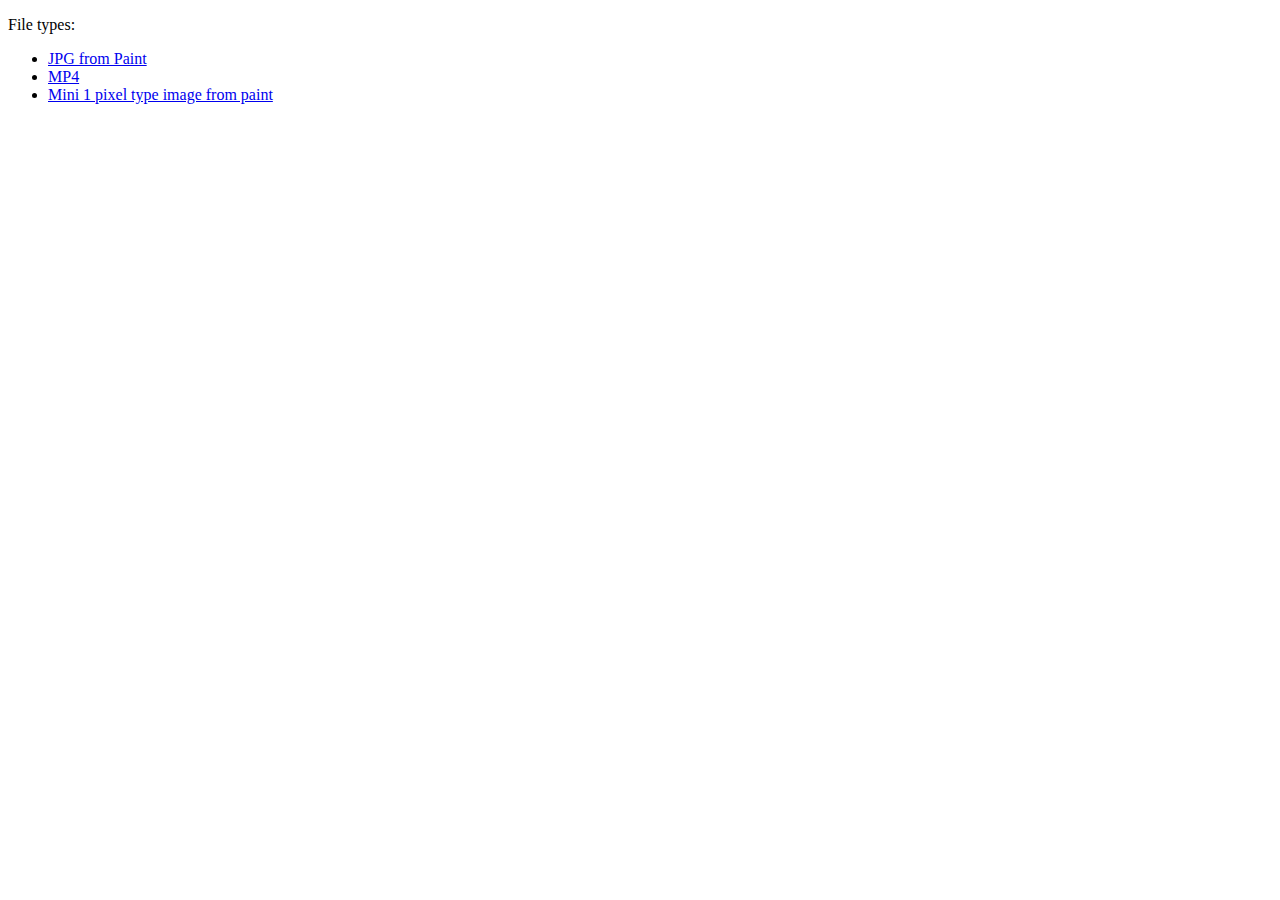
<file: index.html>
<!DOCTYPE html>
<html>
    <head>
        <title>Page Title</title>
        <link rel="stylesheet" type="text/css" href="stylesheet.css">
        <link
            href="https://cdn.jsdelivr.net/npm/bootstrap@5.2.3/dist/css/bootstrap.min.css"
            rel="stylesheet"
            integrity="sha384-rbsA2VBKQhggwzxH7pPCaAqO46MgnOM80zW1RWuH61DGLwZJEdK2Kadq2F9CUG65"
            crossorigin="anonymous">
        <link rel="stylesheet" type="text/css" href="stylesheet.css">

        <!-- JavaScript Bundle with Popper -->
        <script
            src="https://cdn.jsdelivr.net/npm/bootstrap@5.2.3/dist/js/bootstrap.bundle.min.js"
            integrity="sha384-kenU1KFdBIe4zVF0s0G1M5b4hcpxyD9F7jL+jjXkk+Q2h455rYXK/7HAuoJl+0I4"
            crossorigin="anonymous"></script>

    </head>
    <body>
        <div class="container">
            <div class="row">
                <p class="col">File types:</p>
                <ul class="col">
                    <li>
                        <a href="jpg.html">JPG from Paint</a>
                    </li>
                    <li>
                        <a href="mp4.html">MP4</a>

                    </li>
                    <li>
                        <a href="minijpg.html">Mini 1 pixel type image from paint</a>

                    </li>
                </ul>
            </div>

        </div>
    </body>
</html>
</file>
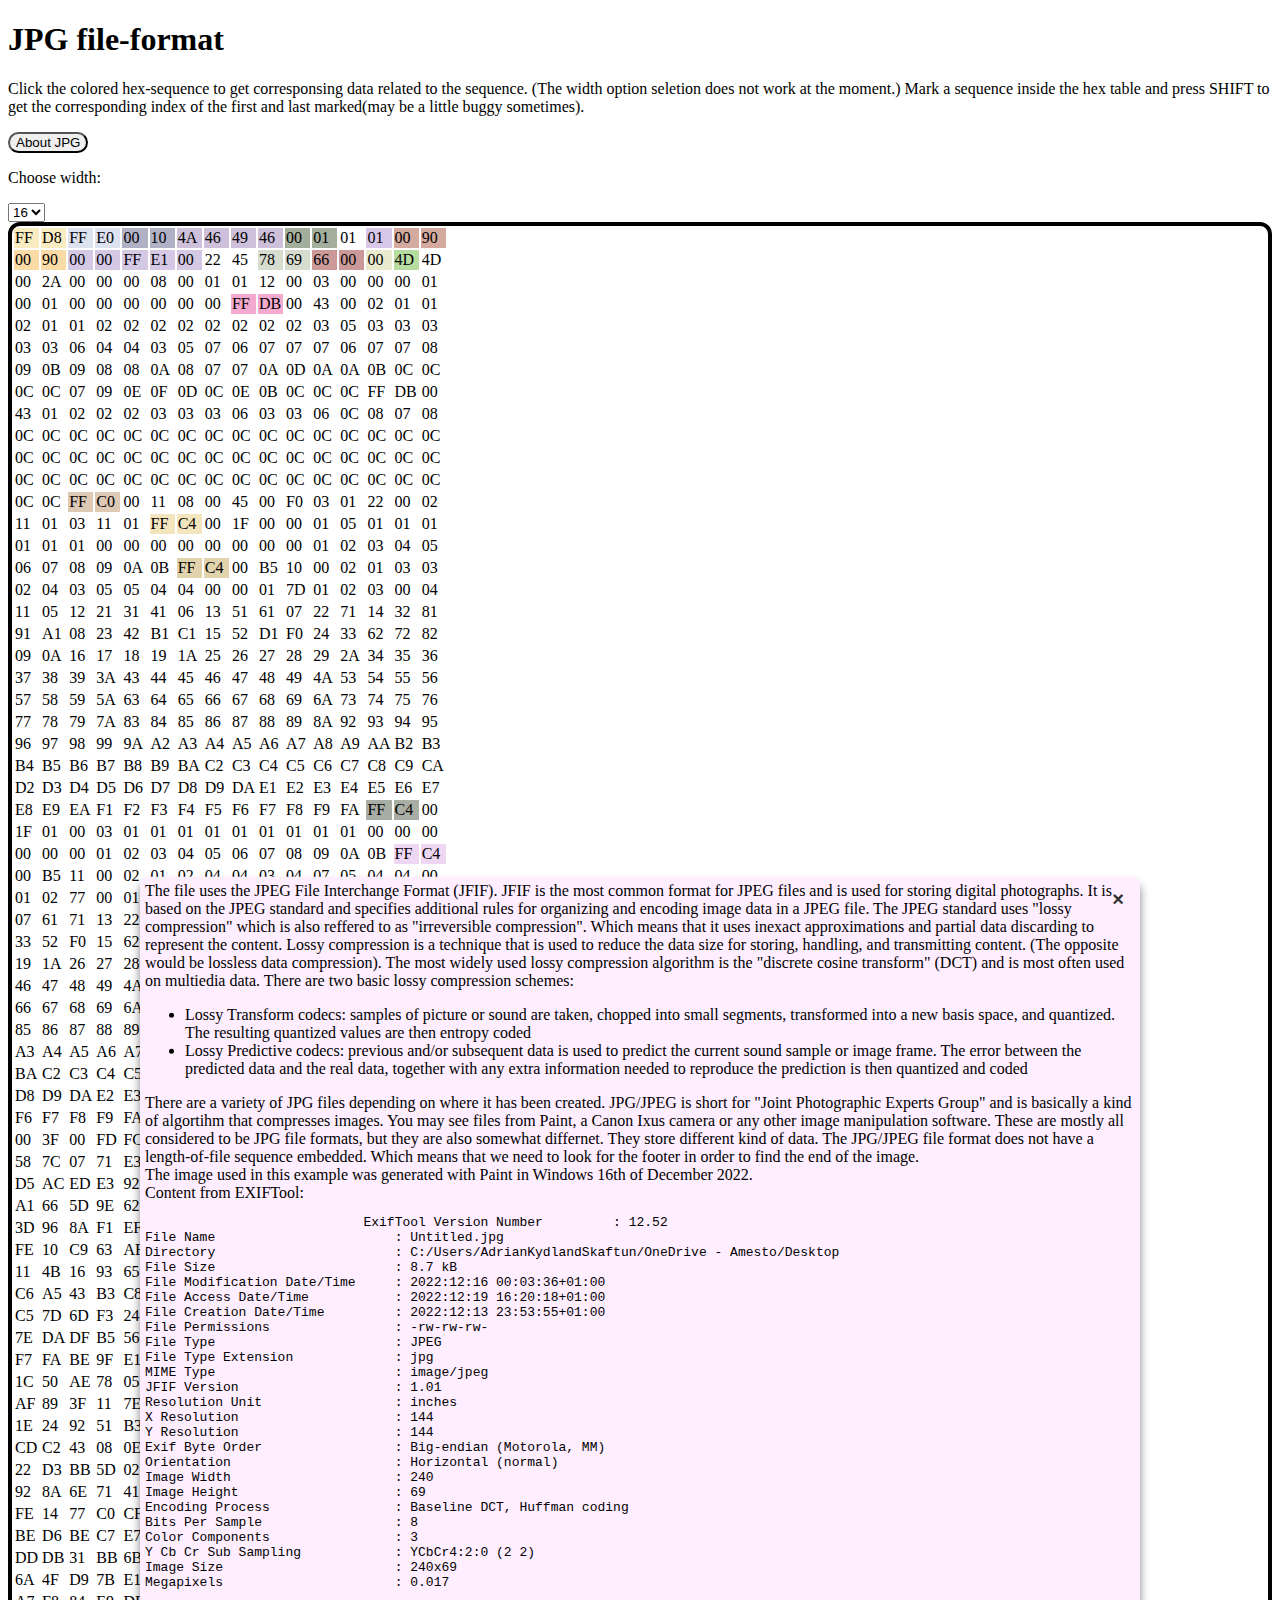
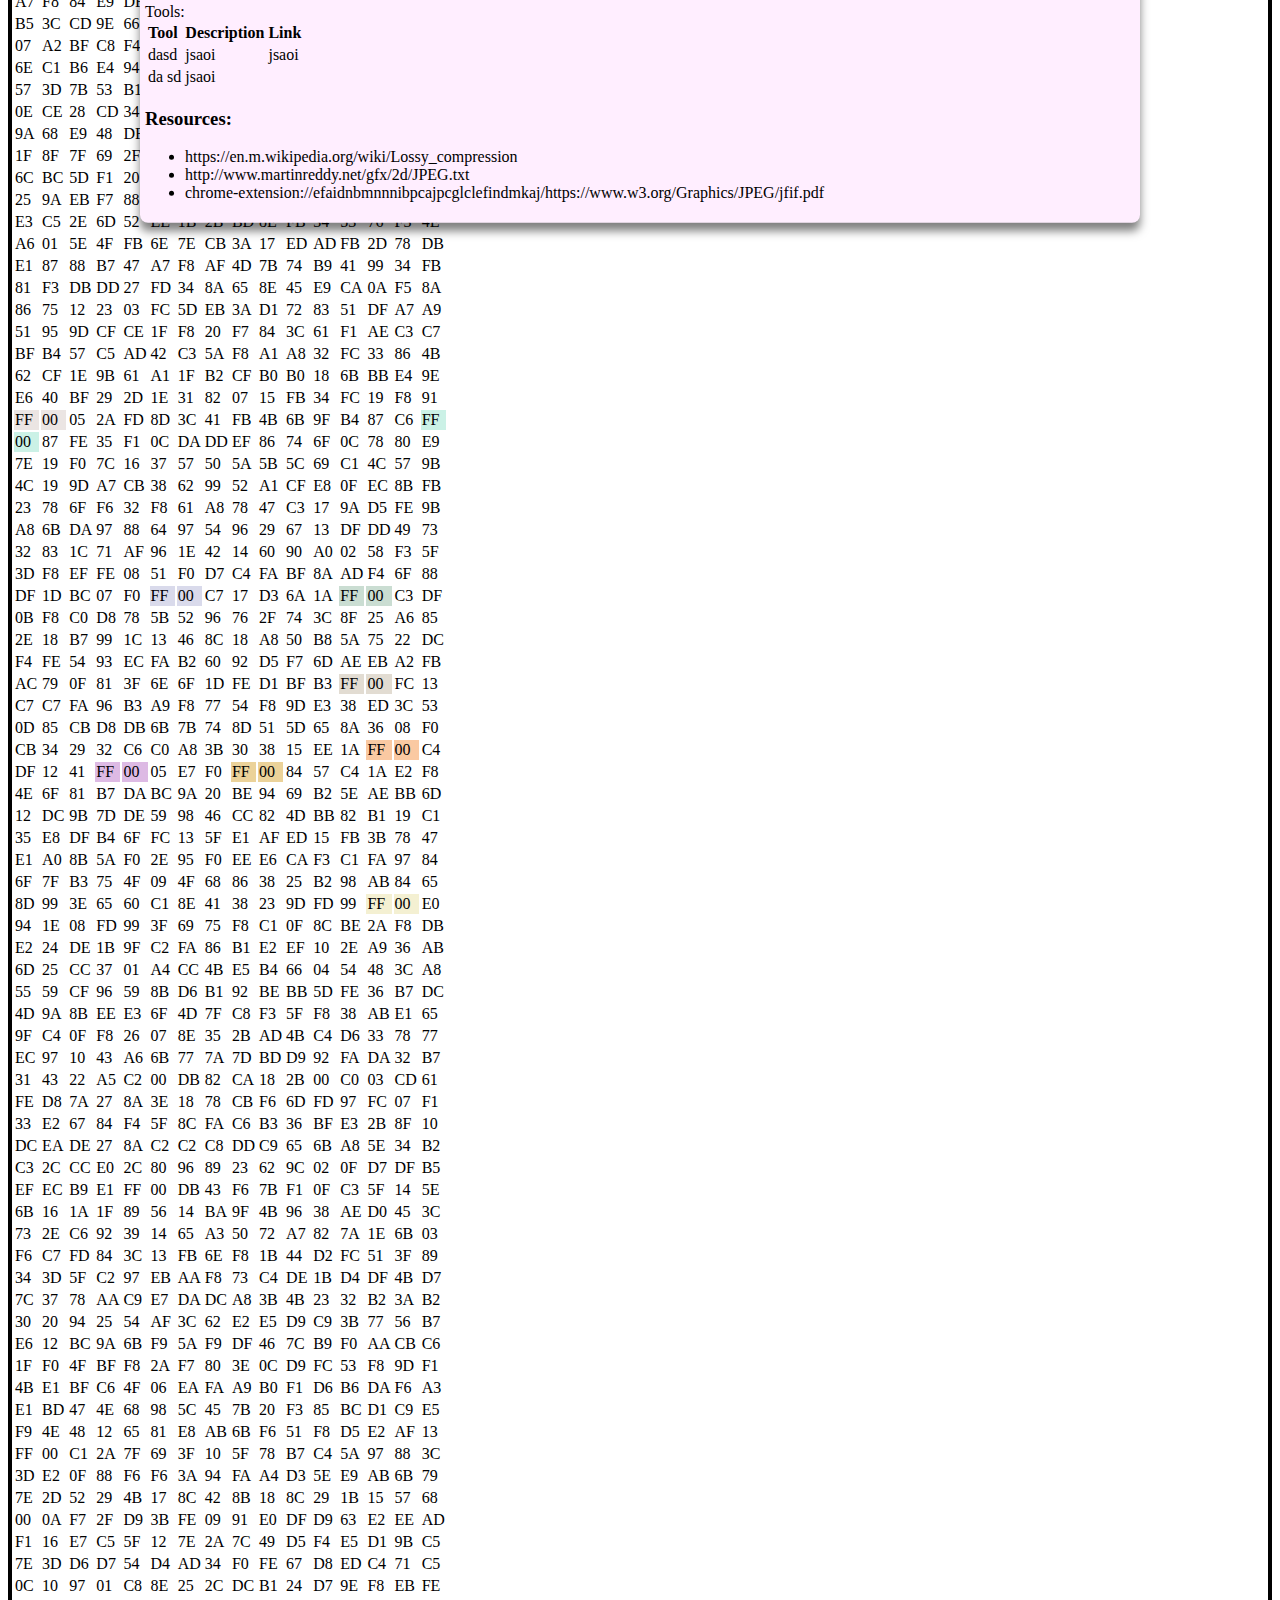
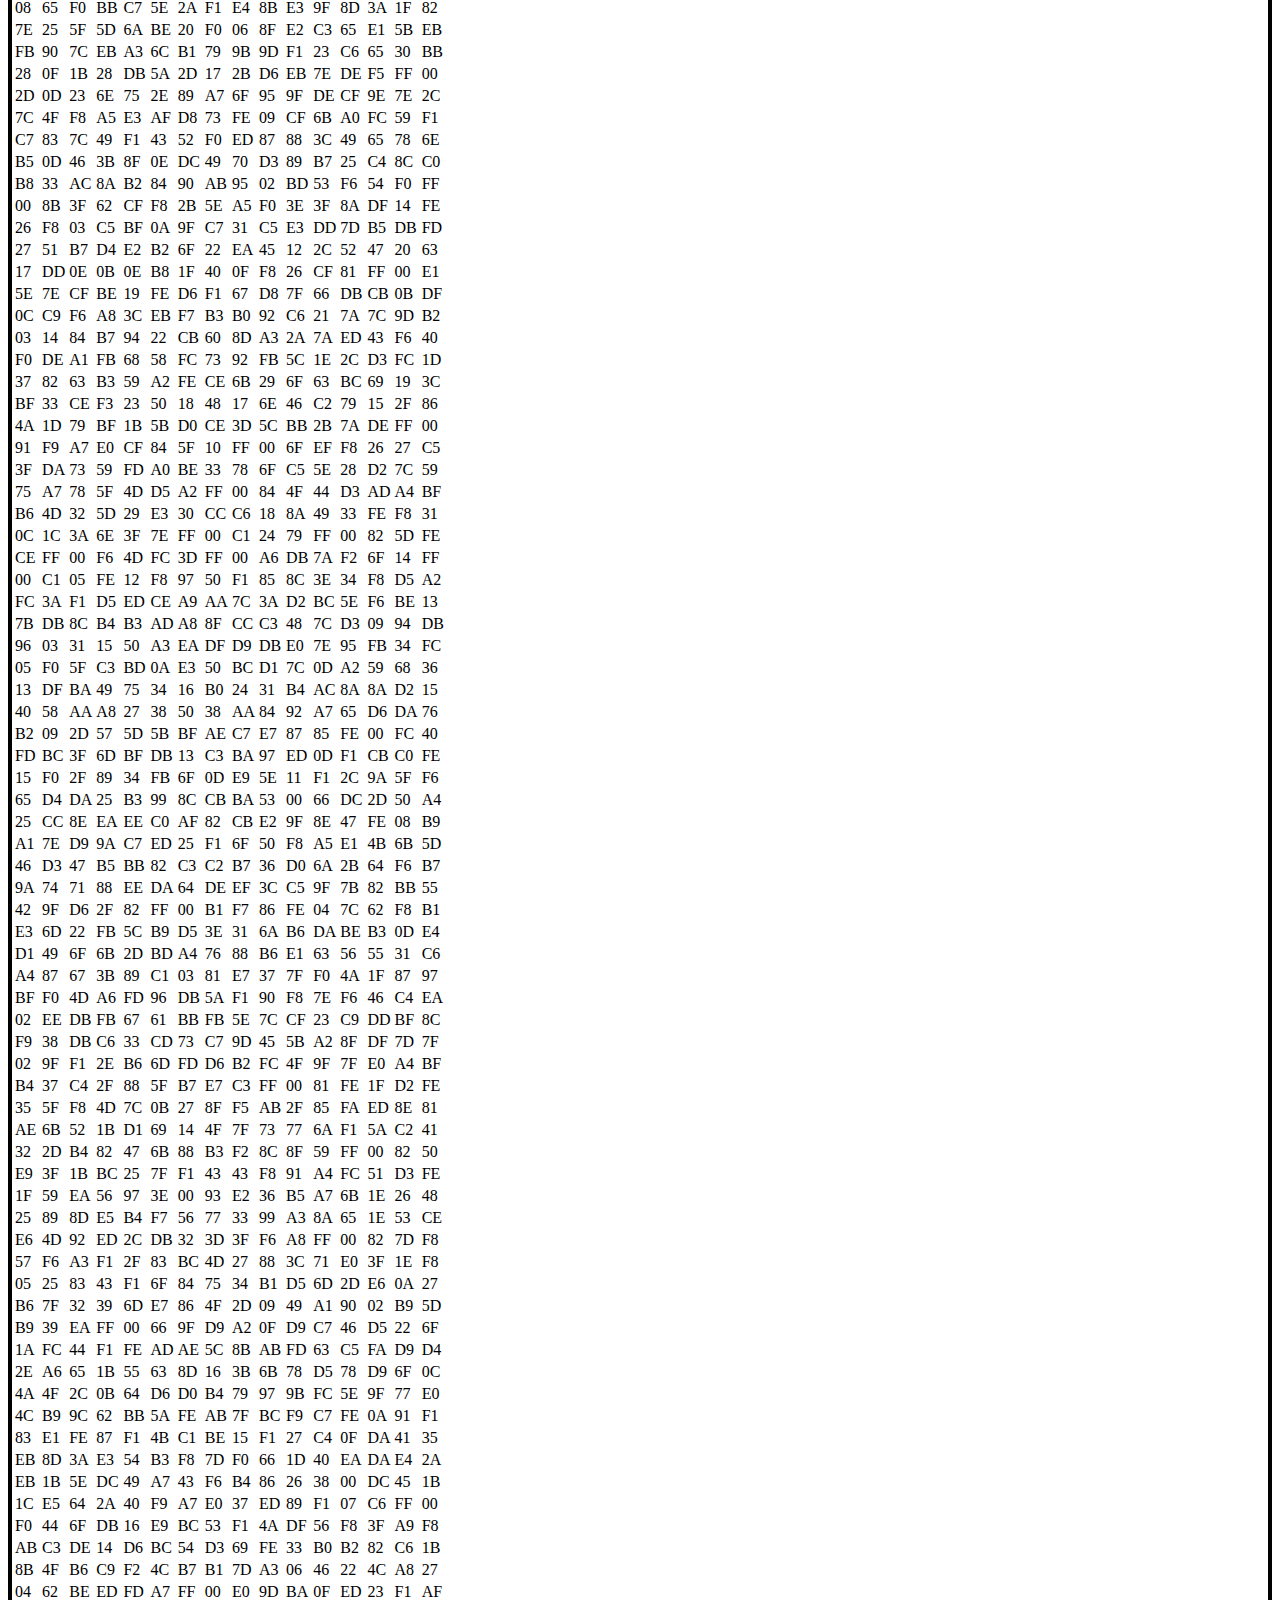
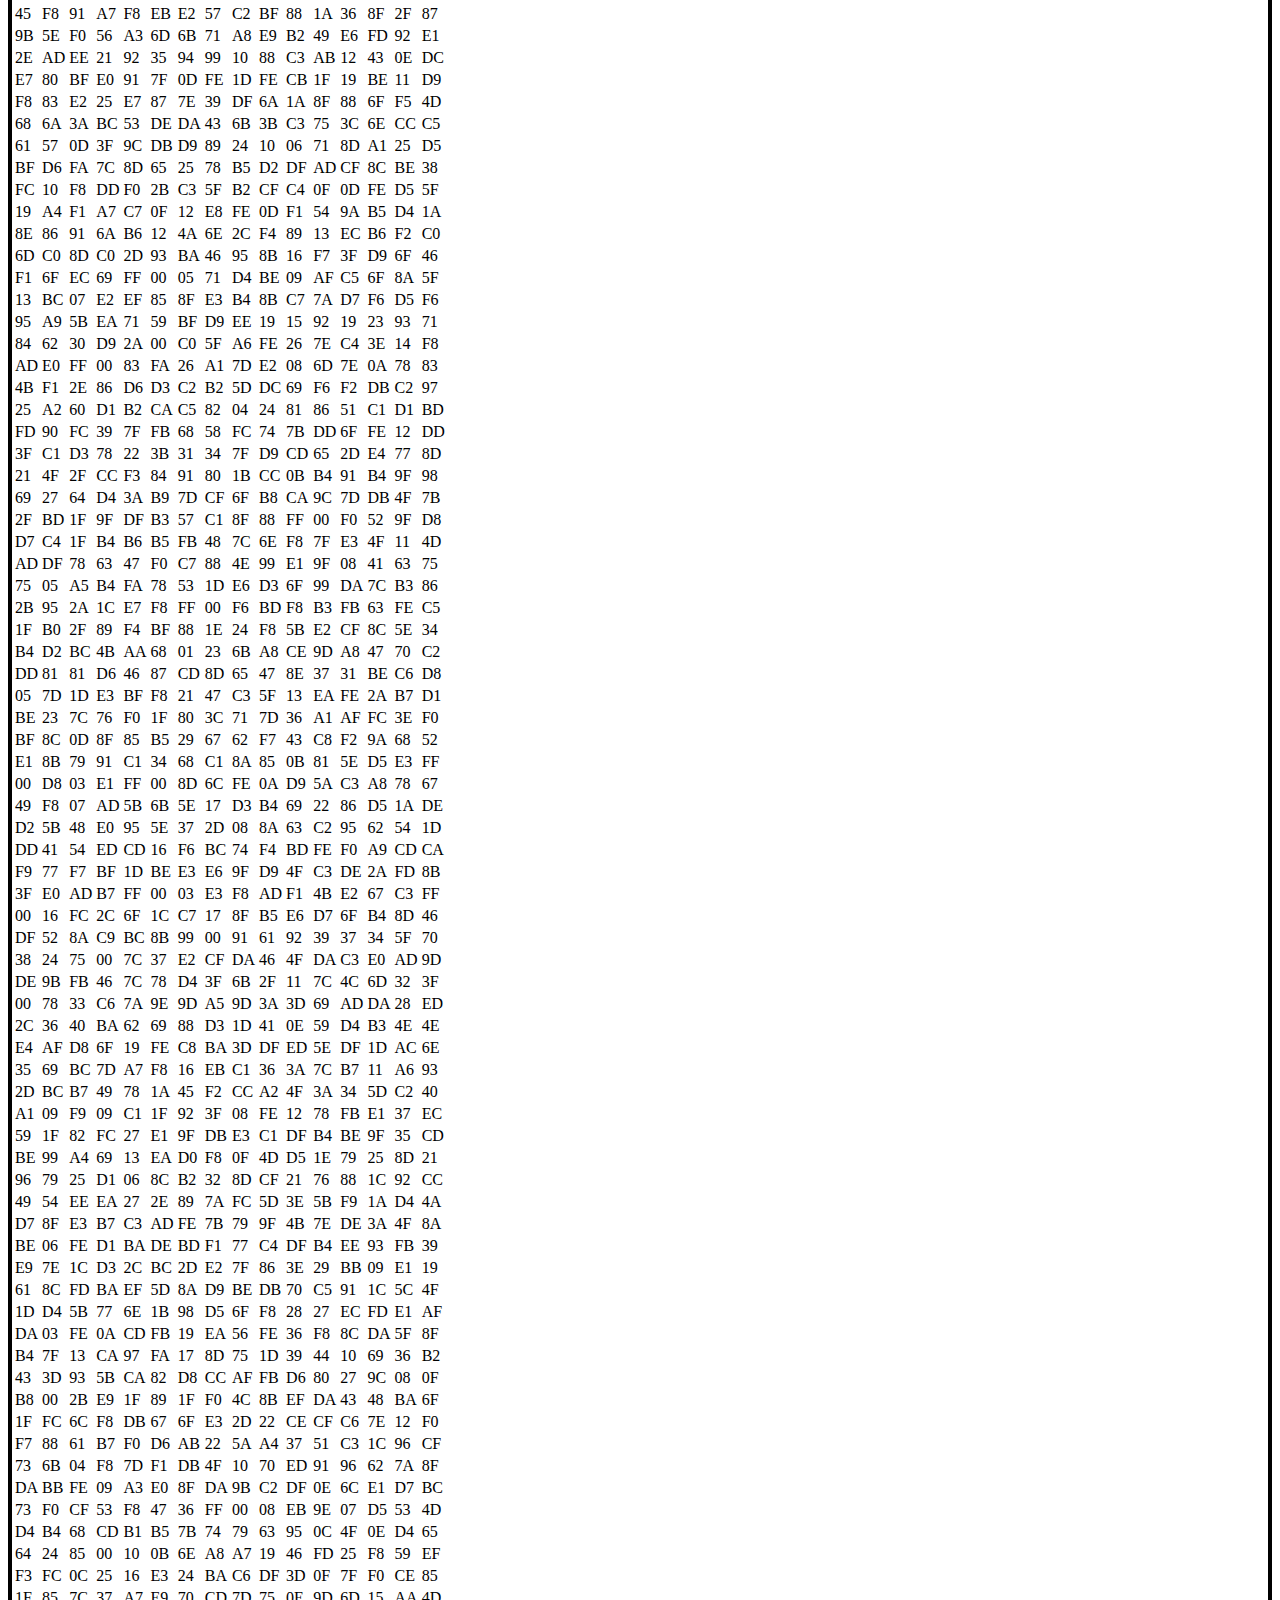
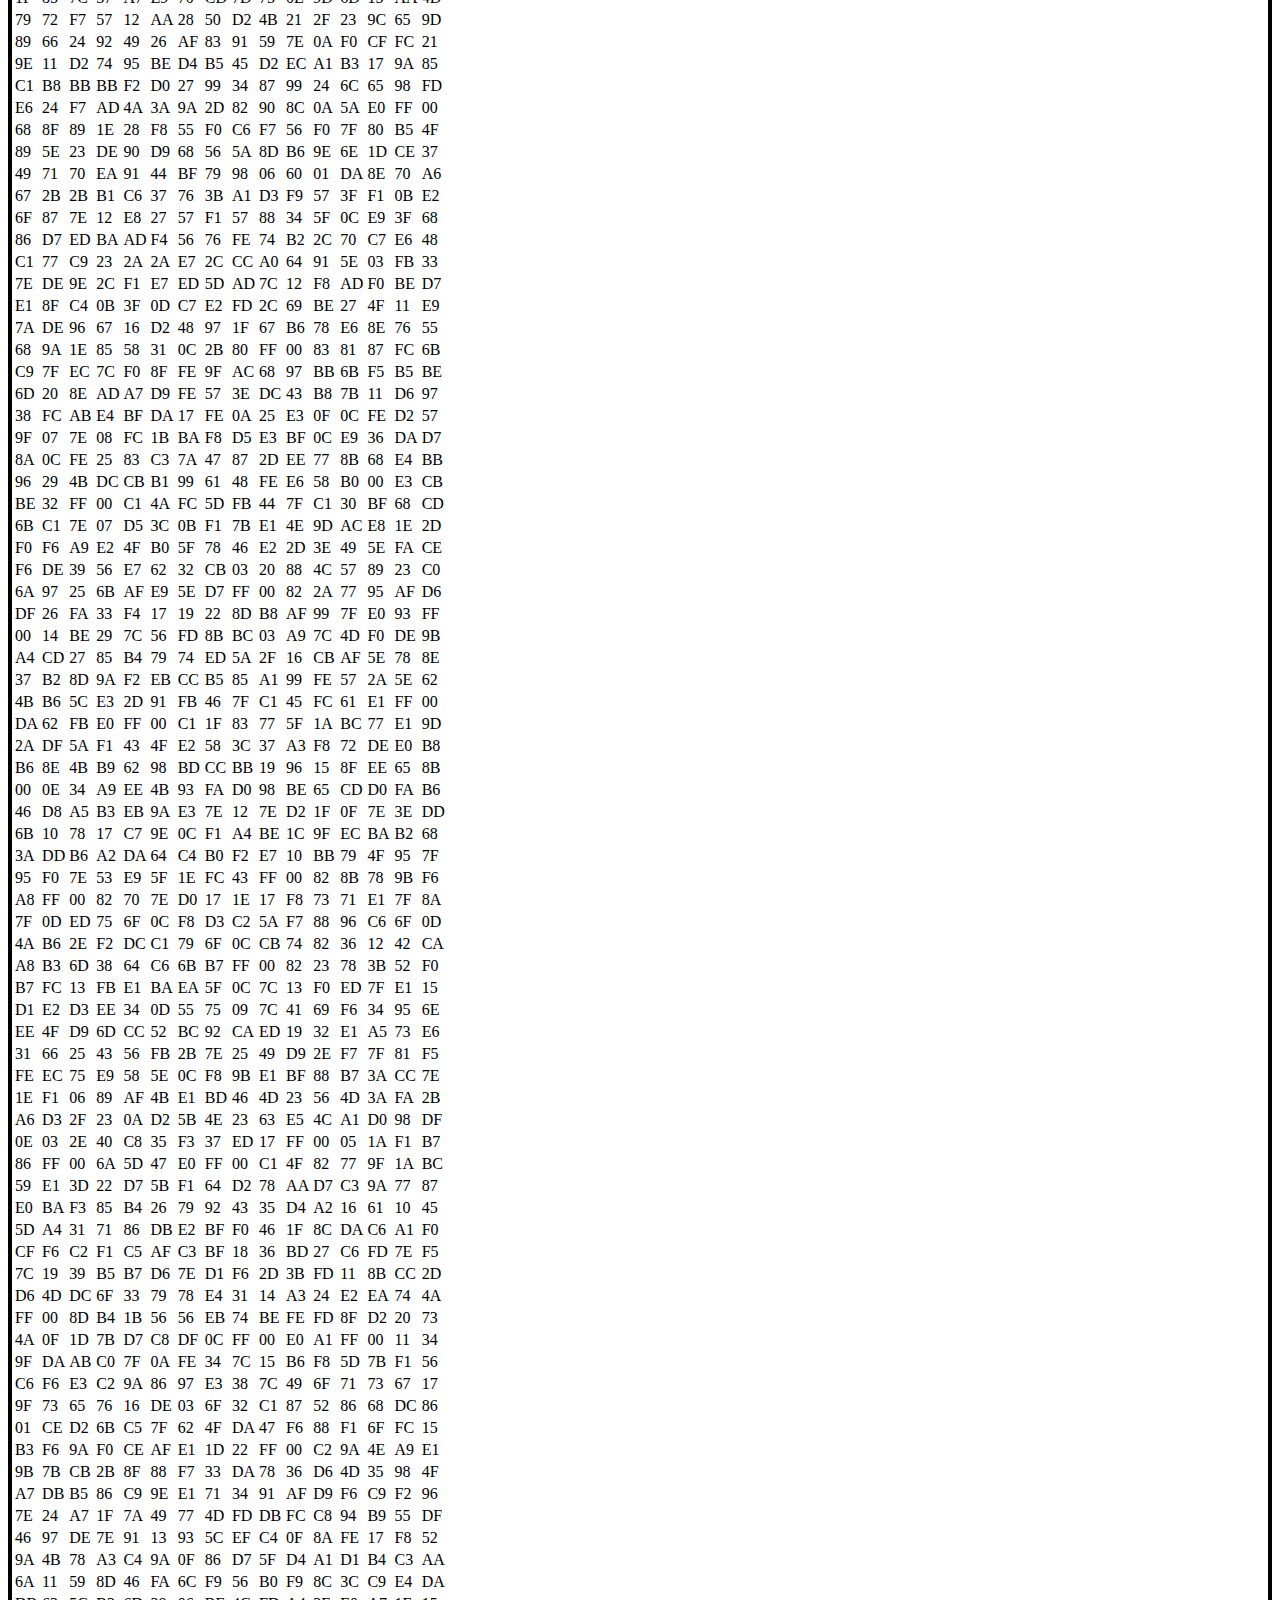
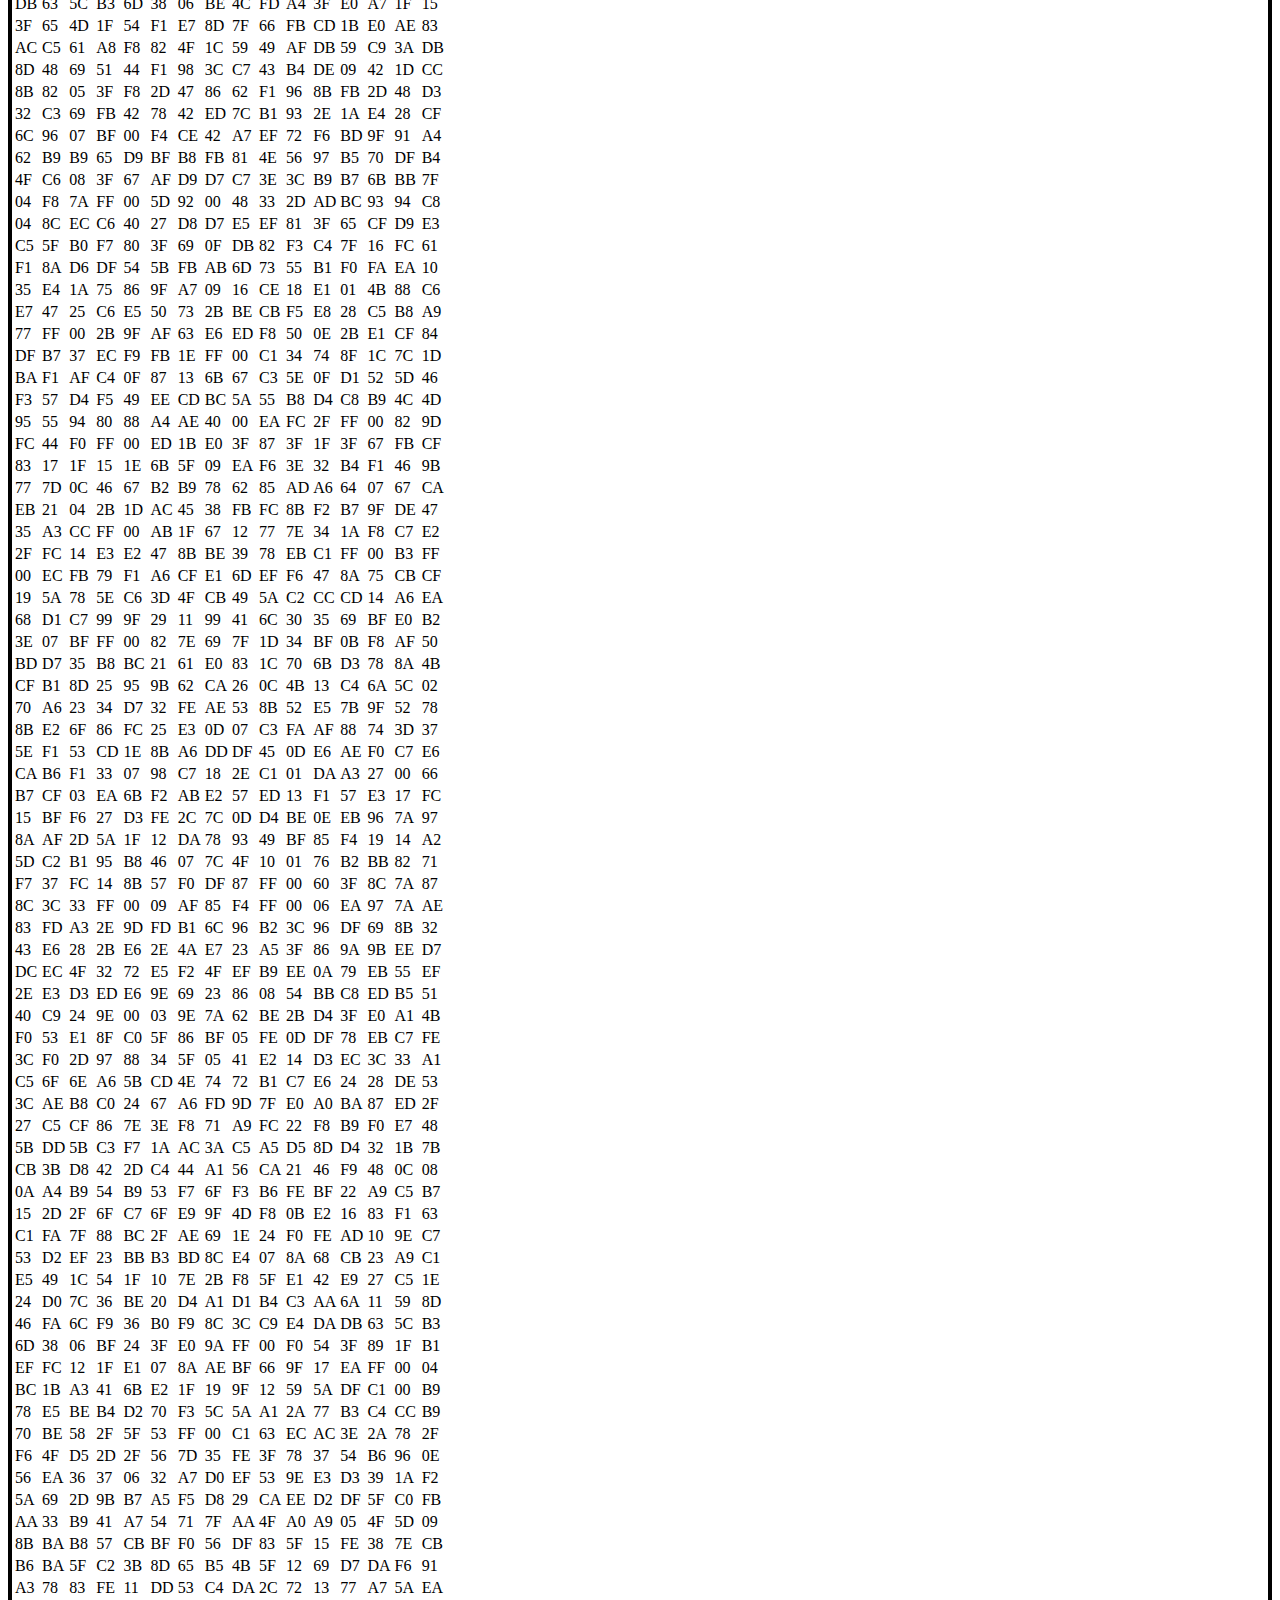
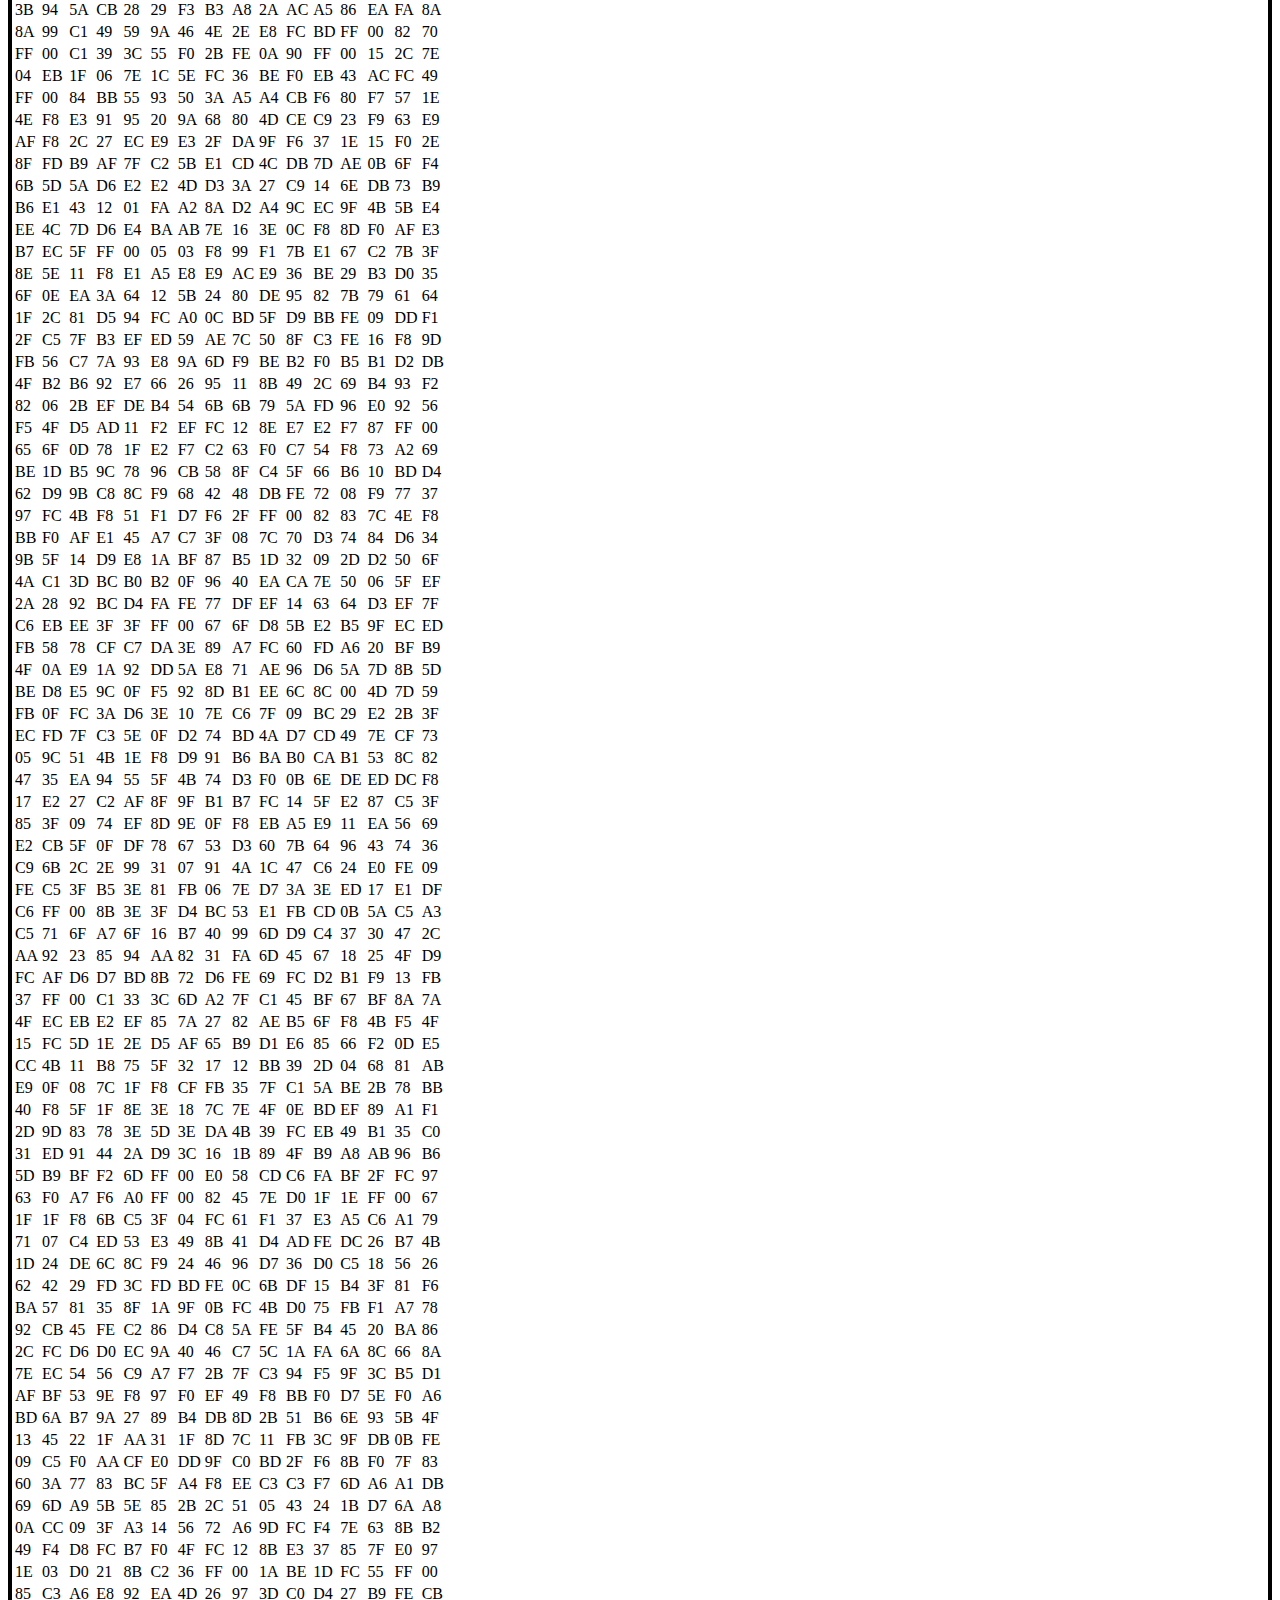
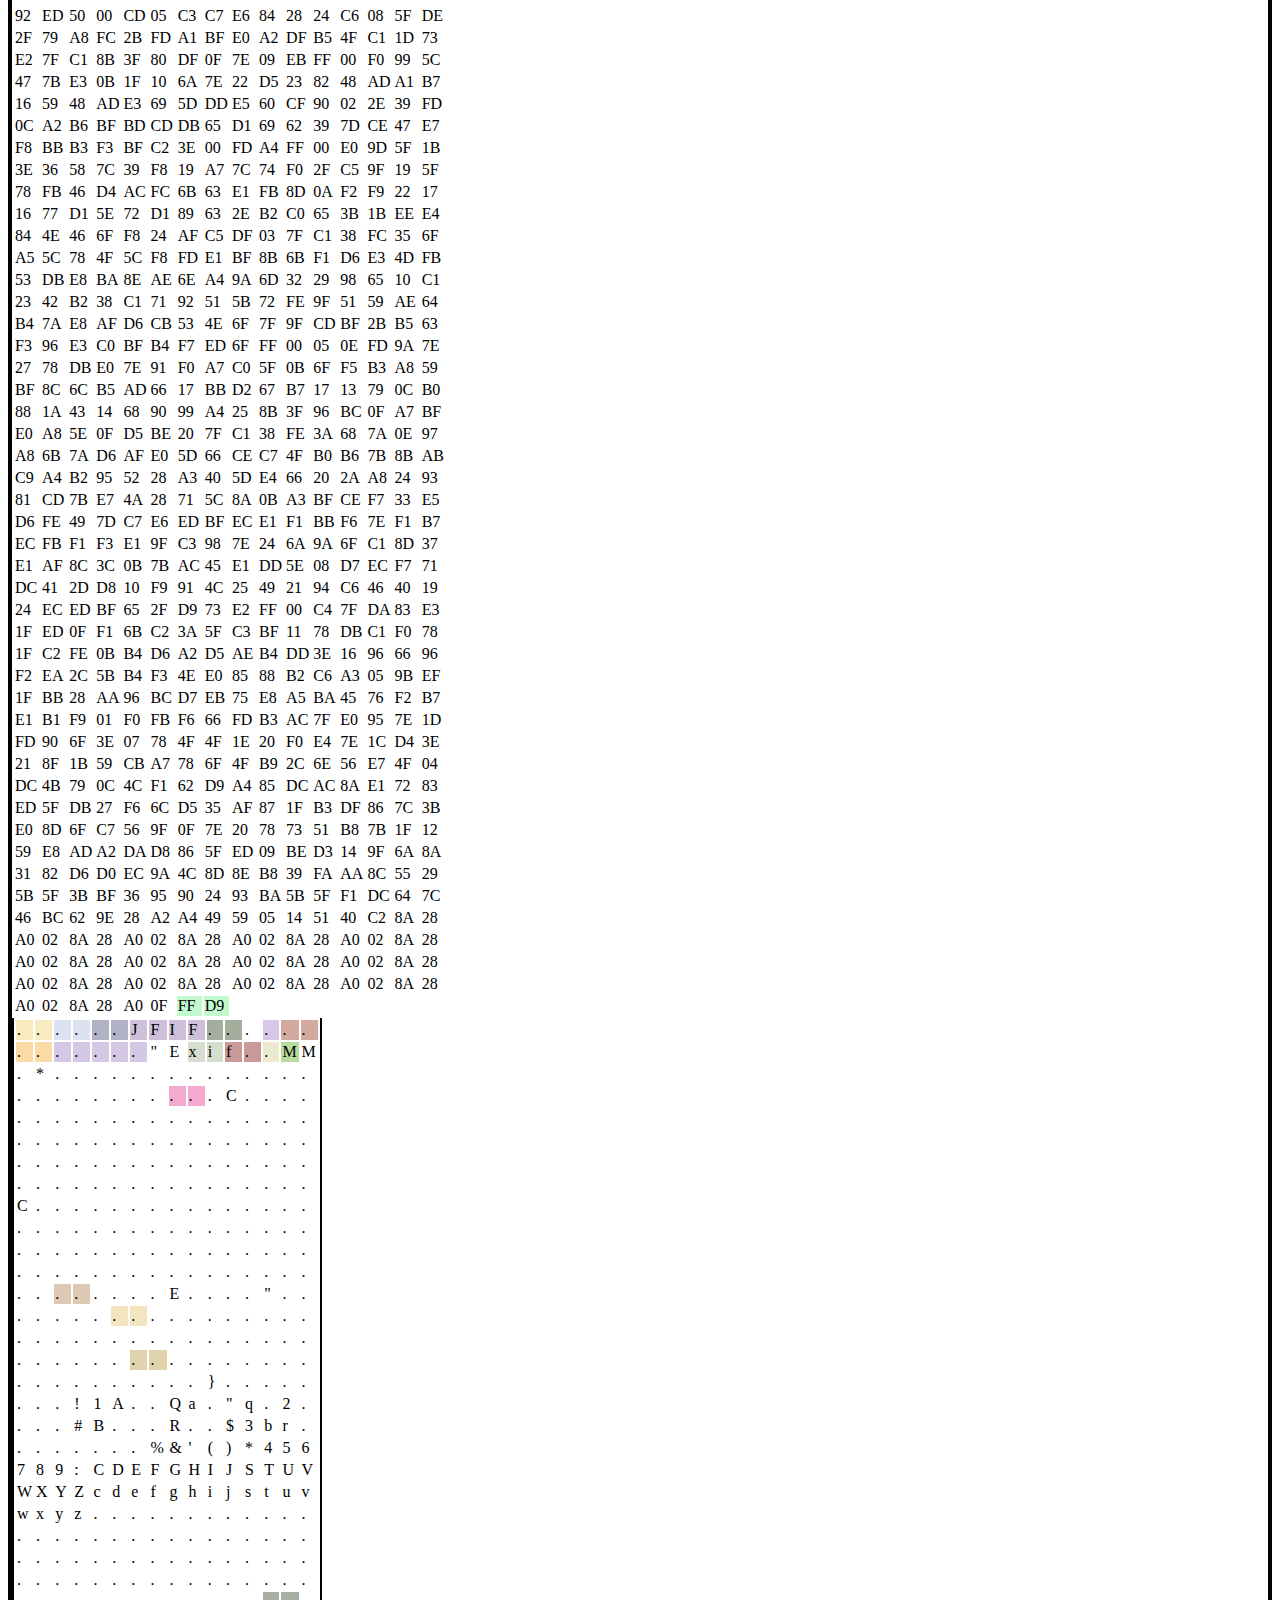
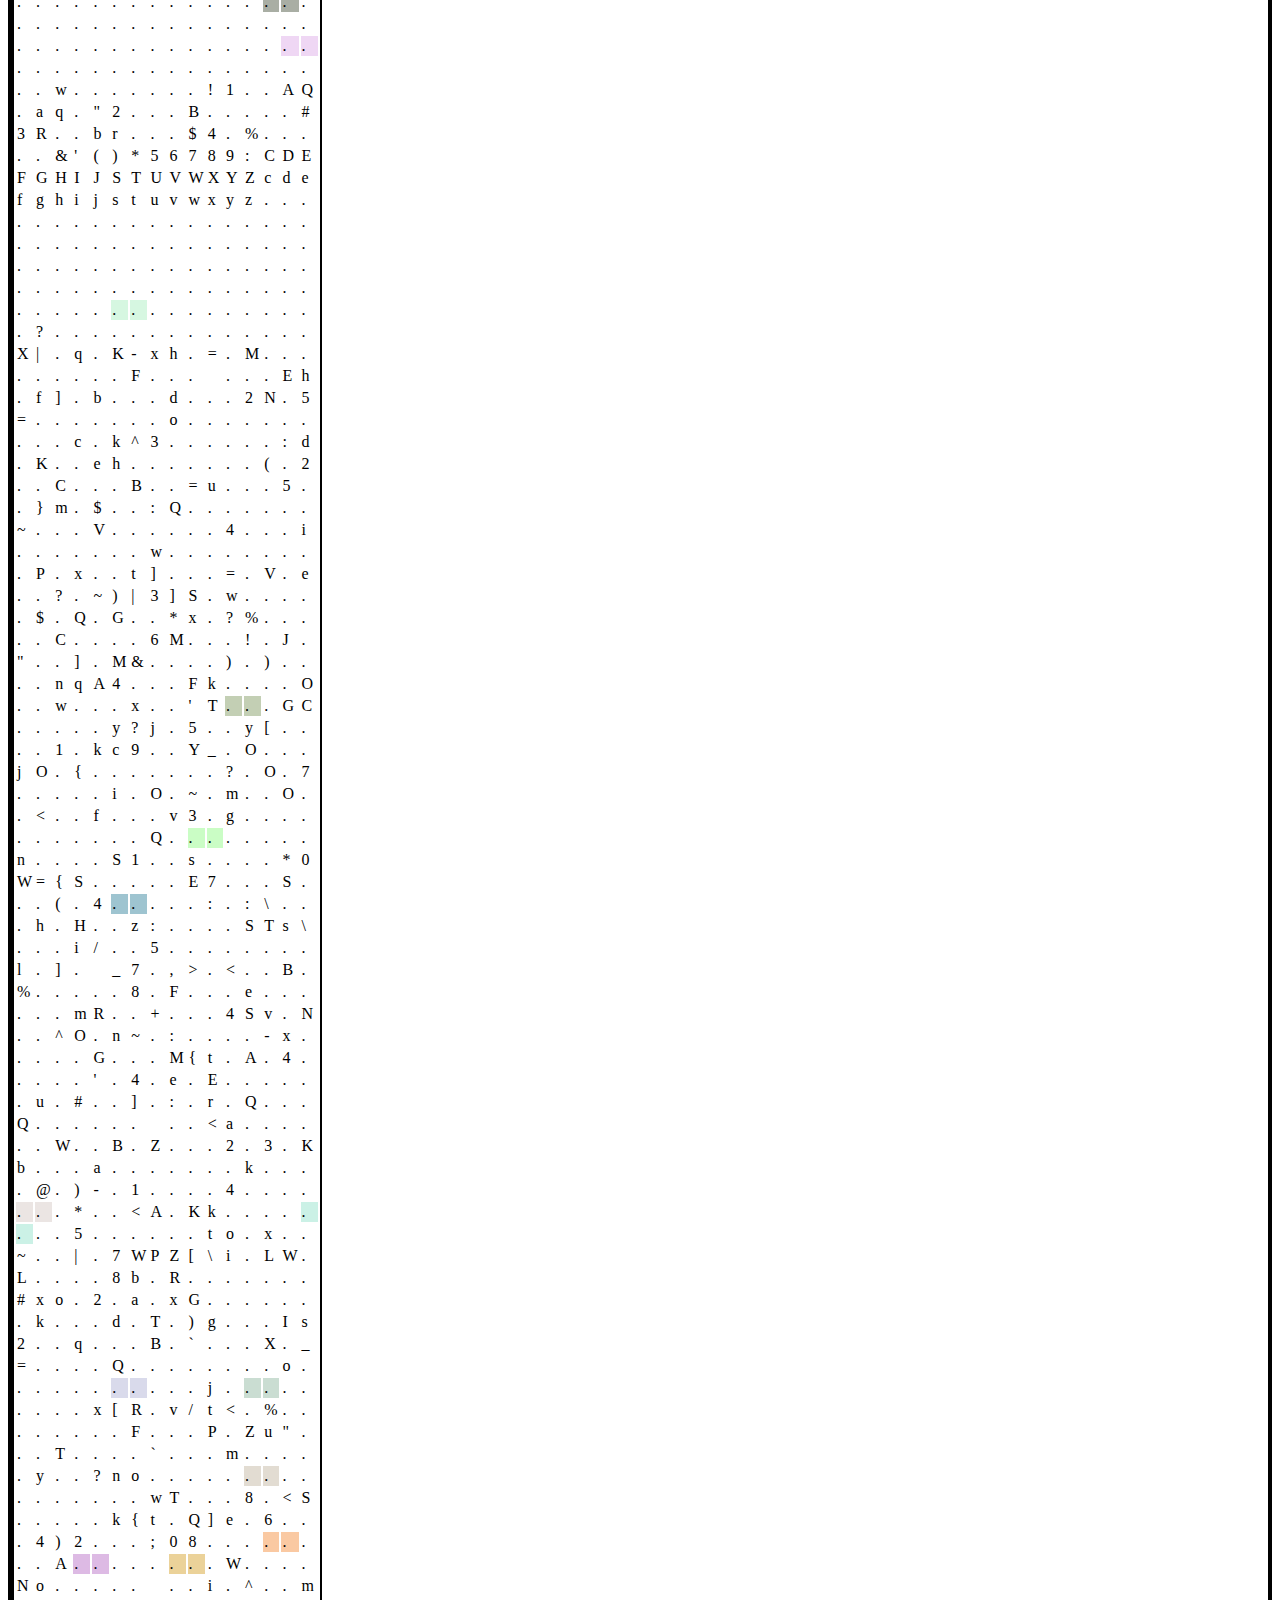
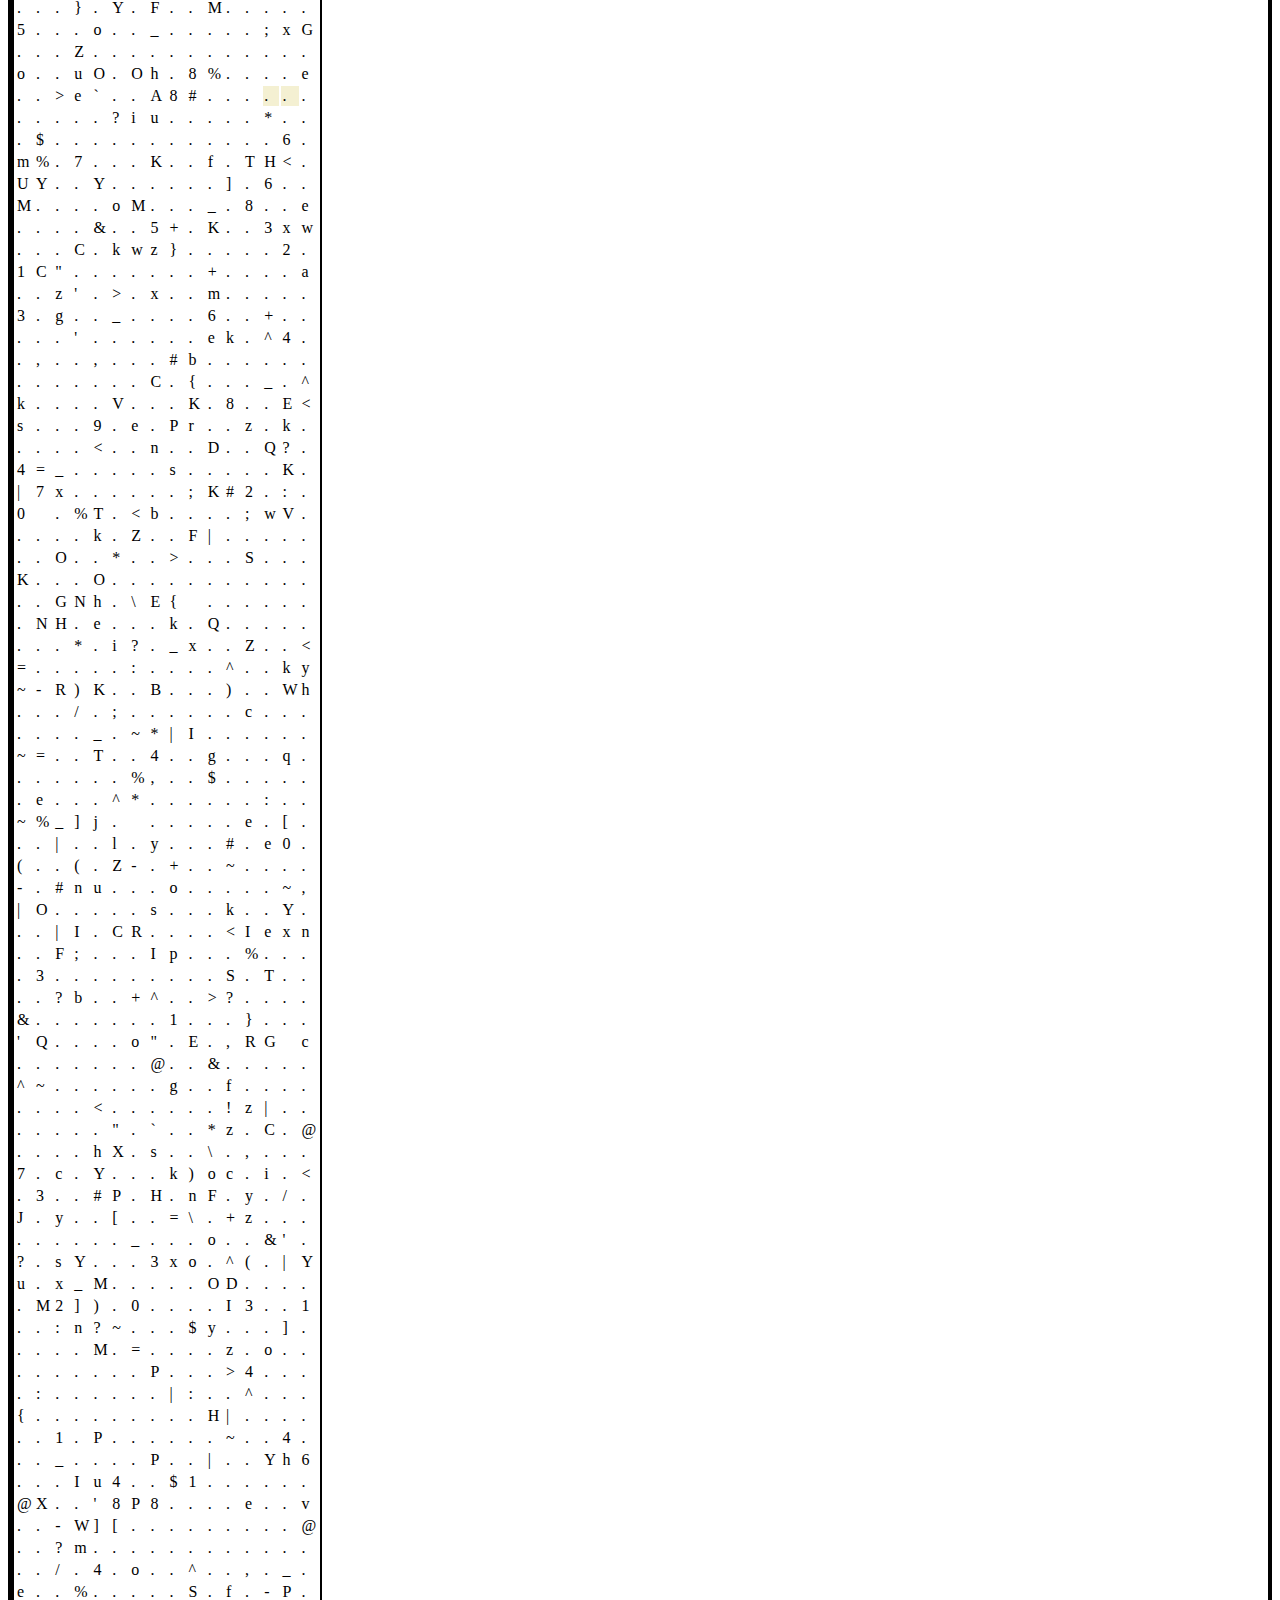
<file: jpg.html>
<!DOCTYPE html>
<html>
    <head>
        <title>JPG File Analysis</title>
        <link
            href="https://cdn.jsdelivr.net/npm/bootstrap@5.2.3/dist/css/bootstrap.min.css"
            rel="stylesheet"
            integrity="sha384-rbsA2VBKQhggwzxH7pPCaAqO46MgnOM80zW1RWuH61DGLwZJEdK2Kadq2F9CUG65"
            crossorigin="anonymous">
        <link rel="stylesheet" type="text/css" href="stylesheet.css">

        <!-- JavaScript Bundle with Popper -->

        <script src="javascript.js"></script>
        <script
            src="https://cdn.jsdelivr.net/npm/bootstrap@5.2.3/dist/js/bootstrap.bundle.min.js"
            integrity="sha384-kenU1KFdBIe4zVF0s0G1M5b4hcpxyD9F7jL+jjXkk+Q2h455rYXK/7HAuoJl+0I4"
            crossorigin="anonymous"></script>

    </head>
    <body>
        <div class="container-xxl text-center" id="container-full">
            <div class="col">
                <div class="text-center">
                    <h1>JPG file-format</h1>
                    <p>Click the colored hex-sequence to get corresponsing data
                        related to the sequence. (The width option seletion does
                        not work at the moment.) Mark a sequence inside the hex
                        table and press SHIFT to get the corresponding index of
                        the first and last marked(may be a little buggy sometimes). </p>
                </div>
                <div id="popup">
                    <div class="popup-inner">
                        <div class="popup-content">
                            The file uses the JPEG File Interchange Format
                            (JFIF). JFIF is the most common format for JPEG
                            files and is used for storing digital photographs.
                            It is based on the JPEG standard and specifies
                            additional rules for organizing and encoding image
                            data in a JPEG file. The JPEG standard uses "lossy
                            compression" which is also reffered to as
                            "irreversible compression". Which means that it uses
                            inexact approximations and partial data discarding
                            to represent the content. Lossy compression is a
                            technique that is used to reduce the data size for
                            storing, handling, and transmitting content. (The
                            opposite would be lossless data compression). The
                            most widely used lossy compression algorithm is the
                            "discrete cosine transform" (DCT) and is most often
                            used on multiedia data. There are two basic lossy
                            compression schemes:
                            <ul><li>Lossy Transform codecs: samples of picture
                                    or sound are taken, chopped into small
                                    segments, transformed into a new basis
                                    space, and quantized. The resulting
                                    quantized values are then entropy coded</li>
                                <li>Lossy Predictive codecs: previous and/or
                                    subsequent data is used to predict the
                                    current sound sample or image frame. The
                                    error between the predicted data and the
                                    real data, together with any extra
                                    information needed to reproduce the
                                    prediction is then quantized and coded</li></ul>
                            There are a variety of JPG files depending on where
                            it has been created. JPG/JPEG is short for "Joint
                            Photographic Experts Group" and is basically a kind
                            of algortihm that compresses images. You may see
                            files from Paint, a Canon Ixus camera or any other
                            image manipulation
                            software. These are mostly all considered to be JPG
                            file formats, but they are also somewhat differnet.
                            They store different kind of data.
                            The JPG/JPEG file format does not have a
                            length-of-file sequence embedded. Which means that
                            we need to look for the footer in order to find the
                            end of the image.
                            <br>
                            The image used in this example was generated with
                            Paint in Windows 16th of December 2022.

                            <br>
                            Content from EXIFTool:<pre>
                            ExifTool Version Number         : 12.52
File Name                       : Untitled.jpg
Directory                       : C:/Users/AdrianKydlandSkaftun/OneDrive - Amesto/Desktop
File Size                       : 8.7 kB
File Modification Date/Time     : 2022:12:16 00:03:36+01:00
File Access Date/Time           : 2022:12:19 16:20:18+01:00
File Creation Date/Time         : 2022:12:13 23:53:55+01:00
File Permissions                : -rw-rw-rw-
File Type                       : JPEG
File Type Extension             : jpg
MIME Type                       : image/jpeg
JFIF Version                    : 1.01
Resolution Unit                 : inches
X Resolution                    : 144
Y Resolution                    : 144
Exif Byte Order                 : Big-endian (Motorola, MM)
Orientation                     : Horizontal (normal)
Image Width                     : 240
Image Height                    : 69
Encoding Process                : Baseline DCT, Huffman coding
Bits Per Sample                 : 8
Color Components                : 3
Y Cb Cr Sub Sampling            : YCbCr4:2:0 (2 2)
Image Size                      : 240x69
Megapixels                      : 0.017</pre>
                            Tools:
                            <table>
                                <tr>
                                    <th>Tool</th>
                                    <th>Description</th>
                                    <th>Link</th>
                                </tr>
                                <tr>
                                    <td>dasd</td>
                                    <td>jsaoi</td>
                                    <td>jsaoi</td>

                                </tr>
                                <tr>
                                    <td>da sd</td>
                                    <td>jsaoi</td>
                                </tr>
                            </table>

                            <h3>Resources:</h3>
                            <ul>
                                <li>https://en.m.wikipedia.org/wiki/Lossy_compression</li>
                                <li>http://www.martinreddy.net/gfx/2d/JPEG.txt</li>
                                <li>chrome-extension://efaidnbmnnnibpcajpcglclefindmkaj/https://www.w3.org/Graphics/JPEG/jfif.pdf</li>
                            </ul>
                        </div>
                        <button class="popup-close-button"
                            onclick="document.getElementById('popup').style.display=
                            'none'">&times;</button>
                    </div>
                </div>
                <div>
                    <button class="popup-trigger"
                        onclick="document.getElementById('popup').style.display=
                        'block'">About JPG</button>
                </div>
                <div>
                    <p>Choose width:</p>
                </div>
                <div>
                    <form action="">
                        <select id="hexWidth"
                            onchange="hexGrid.updateLineshift(value)">
                            <option value="16">16</option>
                            <option value="8">8</option>
                            <option value="32">32</option>
                        </select>
                    </form>
                </div>
            </div>
        </div>
        <div class="container-xl">
            <div class="row" id="tableBoss">
                <script>
                    const hexNums = "FF D8 FF E0 00 10 4A 46 49 46 00 01 01 01 00 90 00 90 00 00 FF E1 00 22 45 78 69 66 00 00 4D 4D 00 2A 00 00 00 08 00 01 01 12 00 03 00 00 00 01 00 01 00 00 00 00 00 00 FF DB 00 43 00 02 01 01 02 01 01 02 02 02 02 02 02 02 02 03 05 03 03 03 03 03 06 04 04 03 05 07 06 07 07 07 06 07 07 08 09 0B 09 08 08 0A 08 07 07 0A 0D 0A 0A 0B 0C 0C 0C 0C 07 09 0E 0F 0D 0C 0E 0B 0C 0C 0C FF DB 00 43 01 02 02 02 03 03 03 06 03 03 06 0C 08 07 08 0C 0C 0C 0C 0C 0C 0C 0C 0C 0C 0C 0C 0C 0C 0C 0C 0C 0C 0C 0C 0C 0C 0C 0C 0C 0C 0C 0C 0C 0C 0C 0C 0C 0C 0C 0C 0C 0C 0C 0C 0C 0C 0C 0C 0C 0C 0C 0C 0C 0C FF C0 00 11 08 00 45 00 F0 03 01 22 00 02 11 01 03 11 01 FF C4 00 1F 00 00 01 05 01 01 01 01 01 01 00 00 00 00 00 00 00 00 01 02 03 04 05 06 07 08 09 0A 0B FF C4 00 B5 10 00 02 01 03 03 02 04 03 05 05 04 04 00 00 01 7D 01 02 03 00 04 11 05 12 21 31 41 06 13 51 61 07 22 71 14 32 81 91 A1 08 23 42 B1 C1 15 52 D1 F0 24 33 62 72 82 09 0A 16 17 18 19 1A 25 26 27 28 29 2A 34 35 36 37 38 39 3A 43 44 45 46 47 48 49 4A 53 54 55 56 57 58 59 5A 63 64 65 66 67 68 69 6A 73 74 75 76 77 78 79 7A 83 84 85 86 87 88 89 8A 92 93 94 95 96 97 98 99 9A A2 A3 A4 A5 A6 A7 A8 A9 AA B2 B3 B4 B5 B6 B7 B8 B9 BA C2 C3 C4 C5 C6 C7 C8 C9 CA D2 D3 D4 D5 D6 D7 D8 D9 DA E1 E2 E3 E4 E5 E6 E7 E8 E9 EA F1 F2 F3 F4 F5 F6 F7 F8 F9 FA FF C4 00 1F 01 00 03 01 01 01 01 01 01 01 01 01 00 00 00 00 00 00 01 02 03 04 05 06 07 08 09 0A 0B FF C4 00 B5 11 00 02 01 02 04 04 03 04 07 05 04 04 00 01 02 77 00 01 02 03 11 04 05 21 31 06 12 41 51 07 61 71 13 22 32 81 08 14 42 91 A1 B1 C1 09 23 33 52 F0 15 62 72 D1 0A 16 24 34 E1 25 F1 17 18 19 1A 26 27 28 29 2A 35 36 37 38 39 3A 43 44 45 46 47 48 49 4A 53 54 55 56 57 58 59 5A 63 64 65 66 67 68 69 6A 73 74 75 76 77 78 79 7A 82 83 84 85 86 87 88 89 8A 92 93 94 95 96 97 98 99 9A A2 A3 A4 A5 A6 A7 A8 A9 AA B2 B3 B4 B5 B6 B7 B8 B9 BA C2 C3 C4 C5 C6 C7 C8 C9 CA D2 D3 D4 D5 D6 D7 D8 D9 DA E2 E3 E4 E5 E6 E7 E8 E9 EA F2 F3 F4 F5 F6 F7 F8 F9 FA FF DA 00 0C 03 01 00 02 11 03 11 00 3F 00 FD FC A2 8A F1 AF DA E7 F6 D8 F0 A7 EC 58 7C 07 71 E3 4B 2D 78 68 FE 3D F1 4D AF 84 A2 D5 AC ED E3 92 CB 46 BA B9 DC 20 92 F5 DA 45 68 A1 66 5D 9E 62 AB E1 98 64 01 92 17 32 4E CC 35 3D 96 8A F1 EF 8A 9F B6 6F 85 FE 15 FE D3 BF 0D FE 10 C9 63 AF 6B 5E 33 F8 95 05 ED F5 A4 3A 64 11 4B 16 93 65 68 8A D2 DE DE B3 C8 86 28 0B 32 C6 A5 43 B3 C8 DB 42 9C 12 3D 75 9B 1F 95 35 B5 C5 7D 6D F3 24 A2 98 3A 51 DA 90 C7 E6 8C D7 94 7E DA DF B5 56 93 FB 11 FE CB 9E 34 F8 A5 AE 69 F7 FA BE 9F E1 1B 03 77 F6 0B 10 0D C5 F4 8C CB 1C 50 AE 78 05 E4 74 5D C7 81 BB 3D B1 56 7F 65 AF 89 3F 11 7E 29 7C 33 5D 53 E2 77 C3 9B 0F 86 1E 24 92 51 B3 47 B4 F1 2A 78 82 3F 25 A2 8D D5 CD C2 43 08 0E 19 9E 36 4D 98 0D 19 21 9D 4A B1 22 D3 BB 5D 02 4D 26 AF D4 F4 EA 29 BD 29 B4 C0 92 8A 6E 71 41 34 AE 03 B3 46 6B 8C F8 F9 F1 4F FE 14 77 C0 CF 1A 78 D3 EC 27 54 FF 00 84 47 43 BE D6 BE C7 E7 79 3F 6A FB 35 BC 93 79 5B F6 B6 DD DB 31 BB 6B 63 39 C1 E9 59 5F B2 4F C7 9F F8 6A 4F D9 7B E1 DF C4 AF EC AF EC 3F F8 4F BC 37 A7 F8 84 E9 DF 69 FB 4F D8 7E D7 6D 1C FE 4F 9B B5 3C CD 9E 66 DD FB 17 76 33 B4 67 01 DE F7 F2 07 A2 BF C8 F4 8C D1 51 81 FF 00 D7 A1 8F AD 2E 6E C1 B6 E4 94 53 31 FC A9 73 B6 8B 80 EA 2A 30 57 3D 7B 53 B1 8A 2E 03 B3 45 37 02 81 8C 53 B8 0E CE 28 CD 34 FF 00 FA BD A9 3A 8A 3A 5C 07 D1 9A 68 E9 48 DF FD 7A 3A 80 FC D1 9C 53 54 73 5C 1F 8F 7F 69 2F 05 FC 35 F8 CD E0 7F 87 BA DE B0 6C BC 5D F1 20 5F 37 87 2C 3E C9 3C 9F DA 42 CA 25 9A EB F7 88 86 38 F6 46 EA DF BC 65 DD 9C 2E E3 C5 2E 6D 52 EE 1B 2B BD 8E FB 34 53 76 F3 4E A6 01 5E 4F FB 6E 7E CB 3A 17 ED AD FB 2D 78 DB E1 87 88 B7 47 A7 F8 AF 4D 7B 74 B9 41 99 34 FB 81 F3 DB DD 27 FD 34 8A 65 8E 45 E9 CA 0A F5 8A 86 75 12 23 03 FC 5D EB 3A D1 72 83 51 DF A7 A9 51 95 9D CF CE 1F F8 20 F7 84 3C 61 F1 AE C3 C7 BF B4 57 C5 AD 42 C3 5A F8 A1 A8 32 FC 33 86 4B 62 CF 1E 9B 61 A1 1F B2 CF B0 B0 18 6B BB E4 9E E6 40 BF 29 2D 1E 31 82 07 15 FB 34 FC 19 F8 91 FF 00 05 2A FD 8D 3C 41 FB 4B 6B 9F B4 87 C6 FF 00 87 FE 35 F1 0C DA DD EF 86 74 6F 0C 78 80 E9 7E 19 F0 7C 16 37 57 50 5A 5B 5C 69 C1 4C 57 9B 4C 19 9D A7 CB 38 62 99 52 A1 CF E8 0F EC 8B FB 23 78 6F F6 32 F8 61 A8 78 47 C3 17 9A D5 FE 9B A8 6B DA 97 88 64 97 54 96 29 67 13 DF DD 49 73 32 83 1C 71 AF 96 1E 42 14 60 90 A0 02 58 F3 5F 3D F8 EF FE 08 51 F0 D7 C4 FA BF 8A AD F4 6F 88 DF 1D BC 07 F0 FF 00 C7 17 D3 6A 1A FF 00 C3 DF 0B F8 C0 D8 78 5B 52 96 76 2F 74 3C 8F 25 A6 85 2E 18 B7 99 1C 13 46 8C 18 A8 50 B8 5A 75 22 DC F4 FE 54 93 EC FA B2 60 92 D5 F7 6D AE EB A2 FB AC 79 0F 81 3F 6E 6F 1D FE D1 BF B3 FF 00 FC 13 C7 C7 FA 96 B3 A9 F8 77 54 F8 9D E3 38 ED 3C 53 0D 85 CB D8 DB 6B 7B 74 8D 51 5D 65 8A 36 08 F0 CB 34 29 32 C6 C0 A8 3B 30 38 15 EE 1A FF 00 C4 DF 12 41 FF 00 05 E7 F0 FF 00 84 57 C4 1A E2 F8 4E 6F 81 B7 DA BC 9A 20 BE 94 69 B2 5E AE BB 6D 12 DC 9B 7D DE 59 98 46 CC 82 4D BB 82 B1 19 C1 35 E8 DF B4 6F FC 13 5F E1 AF ED 15 FB 3B 78 47 E1 A0 8B 5A F0 2E 95 F0 EE E6 CA F3 C1 FA 97 84 6F 7F B3 75 4F 09 4F 68 86 38 25 B2 98 AB 84 65 8D 99 3E 65 60 C1 8E 41 38 23 9D FD 99 FF 00 E0 94 1E 08 FD 99 3F 69 75 F8 C1 0F 8C BE 2A F8 DB E2 24 DE 1B 9F C2 FA 86 B1 E2 EF 10 2E A9 36 AB 6D 25 CC 37 01 A4 CC 4B E5 B4 66 04 54 48 3C A8 55 59 CF 96 59 8B D6 B1 92 BE BB 5D FE 36 B7 DC 4D 9A 8B EE E3 6F 4D 7F C8 F3 5F F8 38 AB E1 65 9F C4 0F F8 26 07 8E 35 2B AD 4B C4 D6 33 78 77 EC 97 10 43 A6 6B 77 7A 7D BD D9 92 FA DA 32 B7 31 43 22 A5 C2 00 DB 82 CA 18 2B 00 C0 03 CD 61 FE D8 7A 27 8A 3E 18 78 CB F6 6D FD 97 FC 07 F1 33 E2 67 84 F4 5F 8C FA C6 B3 36 BF E3 2B 8F 10 DC EA DE 27 8A C2 C2 C8 DD C9 65 6B A8 5E 34 B2 C3 2C CC E0 2C 80 96 89 23 62 9C 02 0F D7 DF B5 EF EC B9 E1 FF 00 DB 43 F6 7B F1 0F C3 5F 14 5E 6B 16 1A 1F 89 56 14 BA 9F 4B 96 38 AE D0 45 3C 73 2E C6 92 39 14 65 A3 50 72 A7 82 7A 1E 6B 03 F6 C7 FD 84 3C 13 FB 6E F8 1B 44 D2 FC 51 3F 89 34 3D 5F C2 97 EB AA F8 73 C4 DE 1B D4 DF 4B D7 7C 37 78 AA C9 E7 DA DC A8 3B 4B 23 32 B2 3A B2 30 20 94 25 54 AF 3C 62 E2 E5 D9 C9 3B 77 56 B7 E6 12 BC 9A 6B F9 5A F9 DF 46 7C B9 F0 AA CB C6 1F F0 4F BF F8 2A F7 80 3E 0C D9 FC 53 F8 9D F1 4B E1 BF C6 4F 06 EA FA A9 B0 F1 D6 B6 DA F6 A3 E1 BD 47 4E 68 98 5C 45 7B 20 F3 85 BC D1 C9 E5 F9 4E 48 12 65 81 E8 AB 6B F6 51 F8 D5 E2 AF 13 FF 00 C1 2A 7F 69 3F 10 5F 78 B7 C4 5A 97 88 3C 3D E2 0F 88 F6 F6 3A 94 FA A4 D3 5E E9 AB 6B 79 7E 2D 52 29 4B 17 8C 42 8B 18 8C 29 1B 15 57 68 00 0A F7 2F D9 3B FE 09 91 E0 DF D9 63 E2 EE AD F1 16 E7 C5 5F 12 7E 2A 7C 49 D5 F4 E5 D1 9B C5 7E 3D D6 D7 54 D4 AD 34 F0 FE 67 D8 ED C4 71 C5 0C 10 97 01 C8 8E 25 2C DC B1 24 D7 9E F8 EB FE 08 65 F0 BB C7 5E 2A F1 E4 8B E3 9F 8D 3A 1F 82 7E 25 5F 5D 6A BE 20 F0 06 8F E2 C3 65 E1 5B EB FB 90 7C EB A3 6C B1 79 9B 9D F1 23 C6 65 30 BB 28 0F 1B 28 DB 5A 2D 17 2B D6 EB 7E DE F5 FF 00 2D 0D 23 6E 75 2E 89 A7 6F 95 9F DE CF 9E 7E 2C 7C 4F F8 A5 E3 AF D8 73 FE 09 CF 6B A0 FC 59 F1 C7 83 7C 49 F1 43 52 F0 ED 87 88 3C 49 65 78 6E B5 0D 46 3B 8F 0E DC 49 70 D3 89 B7 25 C4 8C C0 B8 33 AC 8A B2 84 90 AB 95 02 BD 53 F6 54 F0 FF 00 8B 3F 62 CF F8 2B 5E A5 F0 3E 3F 8A DF 14 FE 26 F8 03 C5 BF 0A 9F C7 31 C5 E3 DD 7D B5 DB FD 27 51 B7 D4 E2 B2 6F 22 EA 45 12 2C 52 47 20 63 17 DD 0E 0B 0E B8 1F 40 0F F8 26 CF 81 FF 00 E1 5E 7E CF BE 19 FE D6 F1 67 D8 7F 66 DB CB 0B DF 0C C9 F6 A8 3C EB F7 B3 B0 92 C6 21 7A 7C 9D B2 03 14 84 B7 94 22 CB 60 8D A3 2A 7A ED 43 F6 40 F0 DE A1 FB 68 58 FC 73 92 FB 5C 1E 2C D3 FC 1D 37 82 63 B3 59 A2 FE CE 6B 29 6F 63 BC 69 19 3C BF 33 CE F3 23 50 18 48 17 6E 46 C2 79 15 2F 86 4A 1D 79 BF 1B 5B D0 CE 3D 5C BB 2B 7A DE FF 00 91 F9 A7 E0 CF 84 5F 10 FF 00 6F EF F8 26 27 C5 3F DA 73 59 FD A0 BE 33 78 6F C5 5E 28 D2 7C 59 75 A7 78 5F 4D D5 A2 FF 00 84 4F 44 D3 AD A4 BF B6 4D 32 5D 29 E3 30 CC C6 18 8A 49 33 FE F8 31 0C 1C 3A 6E 3F 7E FF 00 C1 24 79 FF 00 82 5D FE CE FF 00 F6 4D FC 3D FF 00 A6 DB 7A F2 6F 14 FF 00 C1 05 FE 12 F8 97 50 F1 85 8C 3E 34 F8 D5 A2 FC 3A F1 D5 ED CE A9 AA 7C 3A D2 BC 5E F6 BE 13 7B DB 8C B4 B3 AD A8 8F CC C3 48 7C D3 09 94 DB 96 03 31 15 50 A3 EA DF D9 DB E0 7E 95 FB 34 FC 05 F0 5F C3 BD 0A E3 50 BC D1 7C 0D A2 59 68 36 13 DF BA 49 75 34 16 B0 24 31 B4 AC 8A 8A D2 15 40 58 AA A8 27 38 50 38 AA 84 92 A7 65 D6 DA 76 B2 09 2D 57 5D 5B BF AE C7 E7 87 85 FE 00 FC 40 FD BC 3F 6D BF DB 13 C3 BA 97 ED 0D F1 CB C0 FE 15 F0 2F 89 34 FB 6F 0D E9 5E 11 F1 2C 9A 5F F6 65 D4 DA 25 B3 99 8C CB BA 53 00 66 DC 2D 50 A4 25 CC 8E EA EE C0 AF 82 CB E2 9F 8E 47 FE 08 B9 A1 7E D9 9A C7 ED 25 F1 6F 50 F8 A5 E1 4B 6B 5D 46 D3 47 B5 BB 82 C3 C2 B7 36 D0 6A 2B 64 F6 B7 9A 74 71 88 EE DA 64 DE EF 3C C5 9F 7B 82 BB 55 42 9F D6 2F 82 FF 00 B1 F7 86 FE 04 7C 62 F8 B1 E3 6D 22 FB 5C B9 D5 3E 31 6A B6 DA BE B3 0D E4 D1 49 6F 6B 2D BD A4 76 88 B6 E1 63 56 55 31 C6 A4 87 67 3B 89 C1 03 81 E7 37 7F F0 4A 1F 87 97 BF F0 4D A6 FD 96 DB 5A F1 90 F8 7E F6 46 C4 EA 02 EE DB FB 67 61 BB FB 5E 7C CF 23 C9 DD BF 8C F9 38 DB C6 33 CD 73 C7 9D 45 5B A2 8F DF 7D 7F 02 9F F1 2E B6 6D FD D6 B2 FC 4F 9F 7F E0 A4 BF B4 37 C4 2F 88 5F B7 E7 C3 FF 00 81 FE 1F D2 FE 35 5F F8 4D 7C 0B 27 8F F5 AB 2F 85 FA ED 8E 81 AE 6B 52 1B D1 69 14 4F 7F 73 77 6A F1 5A C2 41 32 2D B4 82 47 6B 88 B3 F2 8C 8F 59 FF 00 82 50 E9 3F 1B BC 25 7F F1 43 43 F8 91 A4 FC 51 D3 FE 1F 59 EA 56 97 3E 00 93 E2 36 B5 A7 6B 1E 26 48 25 89 8D E5 B4 F7 56 77 33 99 A3 8A 65 1E 53 CE E6 4D 92 ED 2C DB 32 3D 3F F6 A8 FF 00 82 7D F8 57 F6 A3 F1 2F 83 BC 4D 27 88 3C 71 E0 3F 1E F8 05 25 83 43 F1 6F 84 75 34 B1 D5 6D 2D E6 0A 27 B6 7F 32 39 6D E7 86 4F 2D 09 49 A1 90 02 B9 5D B9 39 EA FF 00 66 9F D9 A2 0F D9 C7 46 D5 22 6F 1A FC 44 F1 FE AD AE 5C 8B AB FD 63 C5 FA D9 D4 2E A6 65 1B 55 63 8D 16 3B 6B 78 D5 78 D9 6F 0C 4A 4F 2C 0B 64 D6 D0 B4 79 97 9B FC 5E 9F 77 E0 4C B9 9C 62 BB 5A FE AB 7F BC F9 C7 FE 0A 91 F1 83 E1 FE 87 F1 4B C1 BE 15 F1 27 C4 0F DA 41 35 EB 8D 3A E3 54 B3 F8 7D F0 66 1D 40 EA DA E4 2A EB 1B 5E DC 49 A7 43 F6 B4 86 26 38 00 DC 45 1B 1C E5 64 2A 40 F9 A7 E0 37 ED 89 F1 07 C6 FF 00 F0 44 6F DB 16 E9 BC 53 F1 4A DF 56 F8 3F A9 F8 AB C3 DE 14 D6 BC 54 D3 69 FE 33 B0 B2 82 C6 1B 8B 4F B6 C9 F2 4C B7 B1 7D A3 06 46 22 4C A8 27 04 62 BE ED FD A7 FF 00 E0 9D BA 0F ED 23 F1 AF 45 F8 91 A7 F8 EB E2 57 C2 BF 88 1A 36 8F 2F 87 9B 5E F0 56 A3 6D 6B 71 A8 E9 B2 49 E6 FD 92 E1 2E AD EE 21 92 35 94 99 10 88 C3 AB 12 43 0E DC E7 80 BF E0 91 7F 0D FE 1D FE CB 1F 19 BE 11 D9 F8 83 E2 25 E7 87 7E 39 DF 6A 1A 8F 88 6F F5 4D 68 6A 3A BC 53 DE DA 43 6B 3B C3 75 3C 6E CC C5 61 57 0D 3F 9C DB D9 89 24 10 06 71 8D A1 25 D5 BF D6 FA 7C 8D 65 25 78 B5 D2 DF AD CF 8C BE 38 FC 10 F8 DD F0 2B C3 5F B2 CF C4 0F 0D FE D5 5F 19 A4 F1 A7 C7 0F 12 E8 FE 0D F1 54 9A B5 D4 1A 8E 86 91 6A B6 12 4A 6E 2C F4 89 13 EC B6 F2 C0 6D C0 8D C0 2D 93 BA 46 95 8B 16 F7 3F D9 6F 46 F1 6F EC 69 FF 00 05 71 D4 BE 09 AF C5 6F 8A 5F 13 BC 07 E2 EF 85 8F E3 B4 8B C7 7A D7 F6 D5 F6 95 A9 5B EA 71 59 BF D9 EE 19 15 92 19 23 93 71 84 62 30 D9 2A 00 C0 5F A6 FE 26 7E C4 3E 14 F8 AD E0 FF 00 83 FA 26 A1 7D E2 08 6D 7E 0A 78 83 4B F1 2E 86 D6 D3 C2 B2 5D DC 69 F6 F2 DB C2 97 25 A2 60 D1 B2 CA C5 82 04 24 81 86 51 C1 D1 BD FD 90 FC 39 7F FB 68 58 FC 74 7B DD 6F FE 12 DD 3F C1 D3 78 22 3B 31 34 7F D9 CD 65 2D E4 77 8D 21 4F 2F CC F3 84 91 80 1B CC 0B B4 91 B4 9F 98 69 27 64 D4 3A B9 7D CF 6F B8 CA 9C 7D DB 4F 7B 2F BD 1F 9F DF B3 57 C1 8F 88 FF 00 F0 52 9F D8 D7 C4 1F B4 B6 B5 FB 48 7C 6E F8 7F E3 4F 11 4D AD DF 78 63 47 F0 C7 88 4E 99 E1 9F 08 41 63 75 75 05 A5 B4 FA 78 53 1D E6 D3 6F 99 DA 7C B3 86 2B 95 2A 1C E7 F8 FF 00 F6 BD F8 B3 FB 63 FE C5 1F B0 2F 89 F4 BF 88 1E 24 F8 5B E2 CF 8C 5E 34 B4 D2 BC 4B AA 68 01 23 6B A8 CE 9D A8 47 70 C2 DD 81 81 D6 46 87 CD 8D 65 47 8E 37 31 BE C6 D8 05 7D 1D E3 BF F8 21 47 C3 5F 13 EA FE 2A B7 D1 BE 23 7C 76 F0 1F 80 3C 71 7D 36 A1 AF FC 3E F0 BF 8C 0D 8F 85 B5 29 67 62 F7 43 C8 F2 9A 68 52 E1 8B 79 91 C1 34 68 C1 8A 85 0B 81 5E D5 E3 FF 00 D8 03 E1 FF 00 8D 6C FE 0A D9 5A C3 A8 78 67 49 F8 07 AD 5B 6B 5E 17 D3 B4 69 22 86 D5 1A DE D2 5B 48 E0 95 5E 37 2D 08 8A 63 C2 95 62 54 1D DD 41 54 ED CD 16 F6 BC 74 F4 BD FE F0 A9 CD CA F9 77 F7 BF 1D BE E3 E6 9F D9 4F C3 DE 2A FD 8B 3F E0 AD B7 FF 00 03 E3 F8 AD F1 4B E2 67 C3 FF 00 16 FC 2C 6F 1C C7 17 8F B5 E6 D7 6F B4 8D 46 DF 52 8A C9 BC 8B 99 00 91 61 92 39 37 34 5F 70 38 24 75 00 7C 37 E2 CF DA 46 4F DA C3 E0 AD 9D DE 9B FB 46 7C 78 D4 3F 6B 2F 11 7C 4C 6D 32 3F 00 78 33 C6 7A 9E 9D A5 9D 3A 3D 69 AD DA 28 ED 2C 36 40 BA 62 69 88 D3 1D 41 0E 59 D4 B3 4E 4E E4 AF D8 6F 19 FE C8 BA 3D DF ED 5E DF 1D AC 6E 35 69 BC 7D A7 F8 16 EB C1 36 3A 7C B7 11 A6 93 2D BC B7 49 78 1A 45 F2 CC A2 4F 3A 34 5D C2 40 A1 09 F9 09 C1 1F 92 3F 08 FE 12 78 FB E1 37 EC 59 1F 82 FC 27 E1 9F DB E3 C1 DF B4 BE 9F 35 CD BE 99 A4 69 13 EA D0 F8 0F 4D D5 1E 79 25 8D 21 96 79 25 D1 06 8C B2 32 8D CF 21 76 88 1C 92 CC 49 54 EE EA 27 2E 89 7A FC 5D 3E 5B F9 1A D4 4A D7 8F E3 B7 C3 AD FE 7B 79 9F 4B 7E DE 3A 4F 8A BE 06 FE D1 BA DE BD F1 77 C4 DF B4 EE 93 FB 39 E9 7E 1C D3 2C BC 2D E2 7F 86 3E 29 BB 09 E1 19 61 8C FD BA EF 5D 8A D9 BE DB 70 C5 91 1C 5C 4F 1D D4 5B 77 6E 1B 98 D5 6F F8 28 27 EC FD E1 AF DA 03 FE 0A CD FB 19 EA 56 FE 36 F8 8C DA 5F 8F B4 7F 13 CA 97 FA 17 8D 75 1D 39 44 10 69 36 B2 43 3D 93 5B CA 82 D8 CC AF FB D6 80 27 9C 08 0F B8 00 2B E9 1F 89 1F F0 4C 8B EF DA 43 48 BA 6F 1F FC 6C F8 DB 67 6F E3 2D 22 CE CF C6 7E 12 F0 F7 88 61 B7 F0 D6 AB 22 5A A4 37 51 C3 1C 96 CF 73 6B 04 F8 7D F1 DB 4F 10 70 ED 91 96 62 7A 8F DA BB FE 09 A3 E0 8F DA 9B C2 DF 0E 6C E1 D7 BC 73 F0 CF 53 F8 47 36 FF 00 08 EB 9E 07 D5 53 4D D4 B4 68 CD B1 B5 7B 74 79 63 95 0C 4F 0E D4 65 64 24 85 00 10 0B 6E A8 A7 19 46 FD 25 F8 59 EF F3 FC 0C 25 16 E3 24 BA C6 DF 3D 0F 7F F0 CE 85 1F 85 7C 37 A7 E9 70 CD 7D 75 0E 9D 6D 15 AA 4D 79 72 F7 57 12 AA 28 50 D2 4B 21 2F 23 9C 65 9D 89 66 24 92 49 26 AF 83 91 59 7E 0A F0 CF FC 21 9E 11 D2 74 95 BE D4 B5 45 D2 EC A1 B3 17 9A 85 C1 B8 BB BB F2 D0 27 99 34 87 99 24 6C 65 98 FD E6 24 F7 AD 4A 3A 9A 2D 82 90 8C 0A 5A E0 FF 00 68 8F 89 1E 28 F8 55 F0 C6 F7 56 F0 7F 80 B5 4F 89 5E 23 DE 90 D9 68 56 5A 8D B6 9E 6E 1D CE 37 49 71 70 EA 91 44 BF 79 98 06 60 01 DA 8E 70 A6 67 2B 2B B1 C6 37 76 3B A1 D3 F9 57 3F F1 0B E2 6F 87 7E 12 E8 27 57 F1 57 88 34 5F 0C E9 3F 68 86 D7 ED BA AD F4 56 76 FE 74 B2 2C 70 C7 E6 48 C1 77 C9 23 2A 2A E7 2C CC A0 64 91 5E 03 FB 33 7E DE 9E 2C F1 E7 ED 5D AD 7C 12 F8 AD F0 BE D7 E1 8F C4 0B 3F 0D C7 E2 FD 2C 69 BE 27 4F 11 E9 7A DE 96 67 16 D2 48 97 1F 67 B6 78 E6 8E 76 55 68 9A 1E 85 58 31 0C 2B 80 FF 00 83 81 87 FC 6B C9 7F EC 7C F0 8F FE 9F AC 68 97 BB 6B F5 B5 BE 6D 20 8E AD A7 D9 FE 57 3E DC 43 B8 7B 11 D6 97 38 FC AB E4 BF DA 17 FE 0A 25 E3 0F 0C FE D2 57 9F 07 7E 08 FC 1B BA F8 D5 E3 BF 0C E9 36 DA D7 8A 0C FE 25 83 C3 7A 47 87 2D EE 77 8B 68 E4 BB 96 29 4B DC CB B1 99 61 48 FE E6 58 B0 00 E3 CB BE 32 FF 00 C1 4A FC 5D FB 44 7F C1 30 BF 68 CD 6B C1 7E 07 D5 3C 0B F1 7B E1 4E 9D AC E8 1E 2D F0 F6 A9 E2 4F B0 5F 78 46 E2 2D 3E 49 5E FA CE F6 DE 39 56 E7 62 32 CB 03 20 88 4C 57 89 23 C0 6A 97 25 6B AF E9 5E D7 FF 00 82 2A 77 95 AF D6 DF 26 FA 33 F4 17 19 22 8D B8 AF 99 7F E0 93 FF 00 14 BE 29 7C 56 FD 8B BC 03 A9 7C 4D F0 DE 9B A4 CD 27 85 B4 79 74 ED 5A 2F 16 CB AF 5E 78 8E 37 B2 8D 9A F2 EB CC B5 85 A1 99 FE 57 2A 5E 62 4B B6 5C E3 2D 91 FB 46 7F C1 45 FC 61 E1 FF 00 DA 62 FB E0 FF 00 C1 1F 83 77 5F 1A BC 77 E1 9D 2A DF 5A F1 43 4F E2 58 3C 37 A3 F8 72 DE E0 B8 B6 8E 4B B9 62 98 BD CC BB 19 96 15 8F EE 65 8B 00 0E 34 A9 EE 4B 93 FA D0 98 BE 65 CD D0 FA B6 46 D8 A5 B3 EB 9A E3 7E 12 7E D2 1F 0F 7E 3E DD 6B 10 78 17 C7 9E 0C F1 A4 BE 1C 9F EC BA B2 68 3A DD B6 A2 DA 64 C4 B0 F2 E7 10 BB 79 4F 95 7F 95 F0 7E 53 E9 5F 1E FC 43 FF 00 82 8B 78 9B F6 A8 FF 00 82 70 7E D0 17 1E 17 F8 73 71 E1 7F 8A 7F 0D ED 75 6F 0C F8 D3 C2 5A F7 88 96 C6 6F 0D 4A B6 2E F2 DC C1 79 6F 0C CB 74 82 36 12 42 CA A8 B3 6D 38 64 C6 6B B7 FF 00 82 23 78 3B 52 F0 B7 FC 13 FB E1 BA EA 5F 0C 7C 13 F0 ED 7F E1 15 D1 E2 D3 EE 34 0D 55 75 09 7C 41 69 F6 34 95 6E EE 4F D9 6D CC 52 BC 92 CA ED 19 32 E1 A5 73 E6 31 66 25 43 56 FB 2B 7E 25 49 D9 2E F7 7F 81 F5 FE EC 75 E9 58 5E 0C F8 9B E1 BF 88 B7 3A CC 7E 1E F1 06 89 AF 4B E1 BD 46 4D 23 56 4D 3A FA 2B A6 D3 2F 23 0A D2 5B 4E 23 63 E5 4C A1 D0 98 DF 0E 03 2E 40 C8 35 F3 37 ED 17 FF 00 05 1A F1 B7 86 FF 00 6A 5D 47 E0 FF 00 C1 4F 82 77 9F 1A BC 59 E1 3D 22 D7 5B F1 64 D2 78 AA D7 C3 9A 77 87 E0 BA F3 85 B4 26 79 92 43 35 D4 A2 16 61 10 45 5D A4 31 71 86 DB E2 BF F0 46 1F 8C DA C6 A1 F0 CF F6 C2 F1 C5 AF C3 BF 18 36 BD 27 C6 FD 7E F5 7C 19 39 B5 B7 D6 7E D1 F6 2D 3B FD 11 8B CC 2D D6 4D DC 6F 33 79 78 E4 31 14 A3 24 E2 EA 74 4A FF 00 8D B4 1B 56 56 EB 74 BE FE FD 8F D2 20 73 4A 0F 1D 7B D7 C8 DF 0C FF 00 E0 A1 FF 00 11 34 9F DA AB C0 7F 0A FE 34 7C 15 B6 F8 5D 7B F1 56 C6 F6 E3 C2 9A 86 97 E3 38 7C 49 6F 71 73 67 17 9F 73 65 76 16 DE 03 6F 32 C1 87 52 86 68 DC 86 01 CE D2 6B C5 7F 62 4F DA 47 F6 88 F1 6F FC 15 B3 F6 9A F0 CE AF E1 1D 22 FF 00 C2 9A 4E A9 E1 9B 7B CB 2B 8F 88 F7 33 DA 78 36 D6 4D 35 98 4F A7 DB B5 86 C9 9E E1 71 34 91 AF D9 F6 C9 F2 96 7E 24 A7 1F 7A 49 77 4D FD DB FC C8 94 B9 55 DF 46 97 DE 7E 91 13 93 5C EF C4 0F 8A FE 17 F8 52 9A 4B 78 A3 C4 9A 0F 86 D7 5F D4 A1 D1 B4 C3 AA 6A 11 59 8D 46 FA 6C F9 56 B0 F9 8C 3C C9 E4 DA DB 63 5C B3 6D 38 06 BE 4C FD A4 3F E0 A7 1F 15 3F 65 4D 1F 54 F1 E7 8D 7F 66 FB CD 1B E0 AE 83 AC C5 61 A8 F8 82 4F 1C 59 49 AF DB 59 C9 3A DB 8D 48 69 51 44 F1 98 3C C7 43 B4 DE 09 42 1D CC 8B 82 05 3F F8 2D 47 86 62 F1 96 8B FB 2D 48 D3 32 C3 69 FB 42 78 42 ED 7C B1 93 2E 1A E4 28 CF 6C 96 07 BF 00 F4 CE 42 A7 EF 72 F6 BD 9F 91 A4 62 B9 B9 65 D9 BF B8 FB 81 4E 56 97 B5 70 DF B4 4F C6 08 3F 67 AF D9 D7 C7 3E 3C B9 B7 6B BB 7F 04 F8 7A FF 00 5D 92 00 48 33 2D AD BC 93 94 C8 04 8C EC C6 40 27 D8 D7 E5 EF 81 3F 65 CF D9 E3 C5 5F B0 F7 80 3F 69 0F DB 82 F3 C4 7F 16 FC 61 F1 8A D6 DF 54 5B FB AB 6D 73 55 B1 F0 FA EA 10 35 E4 1A 75 86 9F A7 09 16 CE 18 E1 01 4B 88 C6 E7 47 25 C6 E5 50 73 2B BE CB F5 E8 28 C5 B8 A9 77 FF 00 2B 9F AF 63 E6 ED F8 50 0E 2B E1 CF 84 DF B7 37 EC F9 FB 1E FF 00 C1 34 74 8F 1C 7C 1D BA F1 AF C4 0F 87 13 6B 67 C3 5E 0F D1 52 5D 46 F3 57 D4 F5 49 EE CD BC 5A 55 B8 D4 C8 B9 4C 4D 95 55 94 80 88 A4 AE 40 00 EA FC 2F FF 00 82 9D FC 44 F0 FF 00 ED 1B E0 3F 87 3F 1F 3F 67 FB CF 83 17 1F 15 1E 6B 5F 09 EA F6 3E 32 B4 F1 46 9B 77 7D 0C 46 67 B2 B9 78 62 85 AD A6 64 07 67 CA EB 21 04 2B 1D AC 45 38 FB FC 8B F2 B7 9F DE 47 35 A3 CC FF 00 AB 1F 67 12 77 7E 34 1A F8 C7 E2 2F FC 14 E3 E2 47 8B BE 39 78 EB C1 FF 00 B3 FF 00 EC FB 79 F1 A6 CF E1 6D EF F6 47 8A 75 CB CF 19 5A 78 5E C6 3D 4F CB 49 5A C2 CC CD 14 A6 EA 68 D1 C7 99 9F 29 11 99 41 6C 30 35 69 BF E0 B2 3E 07 BF FF 00 82 7E 69 7F 1D 34 BF 0B F8 AF 50 BD D7 35 B8 BC 21 61 E0 83 1C 70 6B D3 78 8A 4B CF B1 8D 25 95 9B 62 CA 26 0C 4B 13 C4 6A 5C 02 70 A6 23 34 D7 32 FE AE 53 8B 52 E5 7B 9F 52 78 8B E2 6F 86 FC 25 E3 0D 07 C3 FA AF 88 74 3D 37 5E F1 53 CD 1E 8B A6 DD DF 45 0D E6 AE F0 C7 E6 CA B6 F1 33 07 98 C7 18 2E C1 01 DA A3 27 00 66 B7 CF 03 EA 6B F2 AB E2 57 ED 13 F1 57 E3 17 FC 15 BF F6 27 D3 FE 2C 7C 0D D4 BE 0E EB 96 7A 97 8A AF 2D 5A 1F 12 DA 78 93 49 BF 85 F4 19 14 A2 5D C2 B1 95 B8 46 07 7C 4F 10 01 76 B2 BB 82 71 F7 37 FC 14 8B 57 F0 DF 87 FF 00 60 3F 8C 7A 87 8C 3C 33 FF 00 09 AF 85 F4 FF 00 06 EA 97 7A AE 83 FD A3 2E 9D FD B1 6C 96 B2 3C 96 DF 69 8B 32 43 E6 28 2B E6 2E 4A E7 23 A5 3F 86 9A 9B EE D7 DC EC 4F 32 72 E5 F2 4F EF B9 EE 0A 79 EB 55 EF 2E E3 D3 ED E6 9E 69 23 86 08 54 BB C8 ED B5 51 40 C9 24 9E 00 03 9E 7A 62 BE 2B D4 3F E0 A1 4B F0 53 E1 8F C0 5F 86 BF 05 FE 0D DF 78 EB C7 FE 3C F0 2D 97 88 34 5F 05 41 E2 14 D3 EC 3C 33 A1 C5 6F 6E A6 5B CD 4E 74 72 B1 C7 E6 24 28 DE 53 3C AE B8 C0 24 67 A6 FD 9D 7F E0 A0 BA 87 ED 2F 27 C5 CF 86 7E 3E F8 71 A9 FC 22 F8 B9 F0 E7 48 5B DD 5B C3 F7 1A AC 3A C5 A5 D5 8D D4 32 1B 7B CB 3B D8 42 2D C4 44 A1 56 CA 21 46 F9 48 0C 08 0A A4 B9 54 B9 53 F7 6F F3 B6 FE BF 22 A9 C5 B7 15 2D 2F 6F C7 6F E9 9F 4D F8 0B E2 16 83 F1 63 C1 FA 7F 88 BC 2F AE 69 1E 24 F0 FE AD 10 9E C7 53 D2 EF 23 BB B3 BD 8C E4 07 8A 68 CB 23 A9 C1 E5 49 1C 54 1F 10 7E 2B F8 5F E1 42 E9 27 C5 1E 24 D0 7C 36 BE 20 D4 A1 D1 B4 C3 AA 6A 11 59 8D 46 FA 6C F9 36 B0 F9 8C 3C C9 E4 DA DB 63 5C B3 6D 38 06 BF 24 3F E0 9A FF 00 F0 54 3F 89 1F B1 EF FC 12 1F E1 07 8A AE BF 66 9F 17 EA FF 00 04 BC 1B A3 41 6B E2 1F 19 9F 12 59 5A DF C1 00 B9 78 E5 BE B4 D2 70 F3 5C 5A A1 2A 77 B3 C4 CC B9 70 BE 58 2F 5F 53 FF 00 C1 63 EC AC 3E 2A 78 2F F6 4F D5 2D 2F 56 7D 35 FE 3F 78 37 54 B6 96 0E 56 EA 36 37 06 32 A7 D0 EF 53 9E E3 D3 39 1A F2 5A 69 2D 9B B7 A5 F5 D8 29 CA EE D2 DF 5F C0 FB AA 33 B9 41 A7 54 71 7F AA 4F A0 A9 05 4F 5D 09 8B BA B8 57 CB BF F0 56 DF 83 5F 15 FE 38 7E CB B6 BA 5F C2 3B 8D 65 B5 4B 5F 12 69 D7 DA F6 91 A3 78 83 FE 11 DD 53 C4 DA 2C 72 13 77 A7 5A EA 3B 94 5A CB 28 29 F3 B3 A8 2A AC A5 86 EA FA 8A 8A 99 C1 49 59 9A 46 4E 2E E8 FC BD FF 00 82 70 FF 00 C1 39 3C 55 F0 2B FE 0A 90 FF 00 15 2C 7E 04 EB 1F 06 7E 1C 5E FC 36 BE F0 EB 43 AC FC 49 FF 00 84 BB 55 93 50 3A A5 A4 CB F6 80 F7 57 1E 4E F8 E3 91 95 20 9A 68 80 4D CE C9 23 F9 63 E9 AF F8 2C 27 EC E9 E3 2F DA 9F F6 37 1E 15 F0 2E 8F FD B9 AF 7F C2 5B E1 CD 4C DB 7D AE 0B 6F F4 6B 5D 5A D6 E2 E2 4D D3 3A 27 C9 14 6E DB 73 B9 B6 E1 43 12 01 FA A2 8A D2 A4 9C EC 9F 4B 5B E4 EE 4C 7D D6 E4 BA AB 7E 16 3E 0C F8 8D F0 AF E3 B7 EC 5F FF 00 05 03 F8 99 F1 7B E1 67 C2 7B 3F 8E 5E 11 F8 E1 A5 E8 E9 AC E9 36 BE 29 B3 D0 35 6F 0E EA 3A 64 12 5B 24 80 DE 95 82 7B 79 61 64 1F 2C 81 D5 94 FC A0 0C BD 5F D9 BB FE 09 DD F1 2F C5 7F B3 EF ED 59 AE 7C 50 8F C3 FE 16 F8 9D FB 56 C7 7A 93 E8 9A 6D F9 BE B2 F0 B5 B1 D2 DB 4F B2 B6 92 E7 66 26 95 11 8B 49 2C 69 B4 93 F2 82 06 2B EF DE B4 54 6B 6B 79 5A FD 96 E0 92 56 F5 4F D5 AD 11 F2 EF FC 12 8E E7 E2 F7 87 FF 00 65 6F 0D 78 1F E2 F7 C2 63 F0 C7 54 F8 73 A2 69 BE 1D B5 9C 78 96 CB 58 8F C4 5F 66 B6 10 BD D4 62 D9 9B C8 8C F9 68 42 48 DB FE 72 08 F9 77 37 97 FC 4B F8 51 F1 D7 F6 2F FF 00 82 83 7C 4E F8 BB F0 AF E1 45 A7 C7 3F 08 7C 70 D3 74 84 D6 34 9B 5F 14 D9 E8 1A BF 87 B5 1D 32 09 2D D2 50 6F 4A C1 3D BC B0 B2 0F 96 40 EA CA 7E 50 06 5F EF 2A 28 92 BC D4 FA FE 77 DF EF 14 63 64 D3 EF 7F C6 EB EE 3F 3F FF 00 67 6F D8 5B E2 B5 9F EC ED FB 58 78 CF C7 DA 3E 89 A7 FC 60 FD A6 20 BF B9 4F 0A E9 1A 92 DD 5A E8 71 AE 96 D6 5A 7D 8B 5D BE D8 E5 9C 0F F5 92 8D B1 EE 6C 8C 00 4D 7D 59 FB 0F FC 3A D6 3E 10 7E C6 7F 09 BC 29 E2 2B 3F EC FD 7F C3 5E 0F D2 74 BD 4A D7 CD 49 7E CF 73 05 9C 51 4B 1E F8 D9 91 B6 BA B0 CA B1 53 8C 82 47 35 EA 94 55 5F 4B 74 D3 F0 0B 6E DE ED DC F8 17 E2 27 C2 AF 8F 9F B1 B7 FC 14 5F E2 87 C5 3F 85 3F 09 74 EF 8D 9E 0F F8 EB A5 E9 11 EA 56 69 E2 CB 5F 0F DF 78 67 53 D3 60 7B 64 96 43 74 36 C9 6B 2C 2E 99 31 07 91 4A 1C 47 C6 24 E0 FE 09 FE C5 3F B5 3E 81 FB 06 7E D7 3A 3E ED 17 E1 DF C6 FF 00 8B 3E 3F D4 BC 53 E1 FB CD 0B 5A C5 A3 C5 71 6F A7 6F 16 B7 40 99 6D D9 C4 37 30 47 2C AA 92 23 85 94 AA 82 31 FA 6D 45 67 18 25 4F D9 FC AF D6 D7 BD 8B 72 D6 FE 69 FC D2 B1 F9 13 FB 37 FF 00 C1 33 3C 6D A2 7F C1 45 BF 67 BF 8A 7A 4F EC EB E2 EF 85 7A 27 82 AE B5 6F F8 4B F5 4F 15 FC 5D 1E 2E D5 AF 65 B9 D1 E6 85 66 F2 0D E5 CC 4B 11 B8 75 5F 32 17 12 BB 39 2D 04 68 81 AB E9 0F 08 7C 1F F8 CF FB 35 7F C1 5A BE 2B 78 BB 40 F8 5F 1F 8E 3E 18 7C 7E 4F 0E BD EF 89 A1 F1 2D 9D 83 78 3E 5D 3E DA 4B 39 FC EB 49 B1 35 C0 31 ED 91 44 2A D9 3C 16 1B 89 4F B9 A8 AB 96 B6 5D B9 BF F2 6D FF 00 E0 58 CD C6 FA BF 2F FC 97 63 F0 A7 F6 A0 FF 00 82 45 7E D0 1F 1E FF 00 67 1F 1F F8 6B C5 3F 04 FC 61 F1 37 E3 A5 C6 A1 79 71 07 C4 ED 53 E3 49 8B 41 D4 AD FE DC 26 B7 4B 1D 24 DE 6C 8C F9 24 46 96 D7 36 D0 C5 18 56 26 62 42 29 FD 3C FD BD FE 0C 6B DF 15 B4 3F 81 F6 BA 57 81 35 8F 1A 9F 0B FC 4B D0 75 FB F1 A7 78 92 CB 45 FE C2 86 D4 C8 5A FE 5F B4 45 20 BA 86 2C FC D6 D0 EC 9A 40 46 C7 5C 1A FA 6A 8C 66 8A 7E EC 54 56 C9 A7 F7 2B 7F C3 94 F5 9F 3C B5 D1 AF BF 53 9E F8 97 F0 EF 49 F8 BB F0 D7 5E F0 A6 BD 6A B7 9A 27 89 B4 DB 8D 2B 51 B6 6E 93 5B 4F 13 45 22 1F AA 31 1F 8D 7C 11 FB 3C 9F DB 0B FE 09 C5 F0 AA CF E0 DD 9F C0 BD 2F F6 8B F0 7F 83 60 3A 77 83 BC 5F A4 F8 EE C3 C3 F7 6D A6 A1 DB 69 6D A9 5B 5E 85 2B 2C 51 05 43 24 1B D7 6A A8 0A CC 09 3F A3 14 56 72 A6 9D FC F4 7E 63 8B B2 49 F4 D8 FC B7 F0 4F FC 12 8B E3 37 85 7F E0 97 1E 03 D0 21 8B C2 36 FF 00 1A BE 1D FC 55 FF 00 85 C3 A6 E8 92 EA 4D 26 97 3D C0 D4 27 B9 FE CB 92 ED 50 00 CD 05 C3 C7 E6 84 28 24 C6 08 5F DE 2F 79 A8 FC 2B FD A1 BF E0 A2 DF B5 4F C1 1D 73 E2 7F C1 8B 3F 80 DF 0F 7E 09 EB FF 00 F0 99 5C 47 7B E3 0B 1F 10 6A 7E 22 D5 23 82 48 AD A1 B7 16 59 48 AD E3 69 5D DD E5 60 CF 90 02 2E 39 FD 0C A2 B6 BF BD CD DB 65 D1 69 62 39 7D CE 47 E7 F8 BB B3 F3 BF C2 3E 00 FD A4 FF 00 E0 9D 5F 1B 3E 36 58 7C 39 F8 19 A7 7C 74 F0 2F C5 9F 19 5F 78 FB 46 D4 AC FC 6B 63 E1 FB 8D 0A F2 F9 22 17 16 77 D1 5E 72 D1 89 63 2E B2 C0 65 3B 1B EE E4 84 4E 46 6F F8 24 AF C5 DF 03 7F C1 38 FC 35 6F A5 5C 78 4F 5C F8 FD E1 BF 8B 6B F1 D6 E3 4D FB 53 DB E8 BA 8E AE 6E A4 9A 6D 32 29 98 65 10 C1 23 42 B2 38 C1 71 92 51 5B 72 FE 9F 51 59 AE 64 B4 7A E8 AF D6 CB 53 4E 6F 7F 9F CD BF 2B B5 63 F3 96 E3 C0 BF B4 F7 ED 6F FF 00 05 0E FD 9A 7E 27 78 DB E0 7E 91 F0 A7 C0 5F 0B 6F F5 B3 A8 59 BF 8C 6C B5 AD 66 17 BB D2 67 B7 17 13 79 0C B0 88 1A 43 14 68 90 99 A4 25 8B 3F 96 BC 0F A7 BF E0 A8 5E 0F D5 BE 20 7F C1 38 FE 3A 68 7A 0E 97 A8 6B 7A D6 AF E0 5D 66 CE C7 4F B0 B6 7B 8B AB C9 A4 B2 95 52 28 A3 40 5D E4 66 20 2A A8 24 93 81 CD 7B E7 4A 28 71 5C 8A 0B A3 BF CE F7 33 E5 D6 FE 49 7D C7 E6 ED BF EC E1 F1 BB F6 7E F1 B7 EC FB F1 F3 E1 9F C3 98 7E 24 6A 9A 6F C1 8D 37 E1 AF 8C 3C 0B 7B AC 45 E1 DD 5E 08 D7 EC F7 71 DC 41 2D D8 10 F9 91 4C 25 49 21 94 C6 46 40 19 24 EC ED BF 65 2F D9 73 E2 FF 00 C4 7F DA 83 E3 1F ED 0F F1 6B C2 3A 5F C3 BF 11 78 DB C1 F0 78 1F C2 FE 0B B4 D6 A2 D5 AE B4 DD 3E 16 96 66 96 F2 EA 2C 5B B4 F3 4E E0 85 88 B2 C6 A3 05 9B EF 1F BB 28 AA 96 BC D7 EB 75 E8 A5 BA 45 76 F2 B7 E1 B1 F9 01 F0 FB F6 66 FD B3 AC 7F E0 95 7E 1D FD 90 6F 3E 07 78 4F 4F 1E 20 F0 E4 7E 1C D4 3E 21 8F 1B 59 CB A7 78 6F 4F B9 2C 6E 56 E7 4F 04 DC 4B 79 0C 4C F1 62 D9 A4 85 DC AC 8A E1 72 83 ED 5F DB 27 F6 6C D5 35 AF 87 1F B3 DF 86 7C 3B E0 8D 6F C7 56 9F 0F 7E 20 78 73 51 B8 7B 1F 12 59 E8 AD A2 DA D8 86 5F ED 09 BE D3 14 9F 6A 8A 31 82 D6 D0 EC 9A 4C 8D 8E B8 39 FA AA 8C 55 29 5B 5F 3B BF 36 95 90 24 93 BA 5B 5F F1 DC 64 7C 46 BC 62 9E 28 A2 A4 49 59 05 14 51 40 C2 8A 28 A0 02 8A 28 A0 02 8A 28 A0 02 8A 28 A0 02 8A 28 A0 02 8A 28 A0 02 8A 28 A0 02 8A 28 A0 02 8A 28 A0 02 8A 28 A0 02 8A 28 A0 02 8A 28 A0 02 8A 28 A0 02 8A 28 A0 0F FF D9"

                    /** const varName = [startIndex, endIndex, "Information", "rgba() for specific value, nothing for default white or "random_rgba()" for random. **/
                    function random_rgba() {
            var o = Math.round, r = Math.random, s = 255;
            return 'rgba(' + o(r() * s) + ',' + o(r() * s) + ',' + o(r() * s) + ',' + (0.2 + (r() * 0.3)).toFixed(1) + ')';
          }
                    const indexInfo = [
                        [0, 1, "<ul><li>Length: 2 bytes</li></ul> <br>JPG images always start with the byte sequence 'FFD8' (in ASCII) it defines the start of image (SOI). <br> You can see that the first four bytes has the 0xFFD8FFE0 which basically is the APP0 marker. A APP1 marker would be 0xFFD8FFE1.", random_rgba()],
                        [2, 3, "<ul><li>Length: 2 bytes</li></ul> <br>Application Use Marker (APP0 Marker). This is the identifier. This zero terminated string (“JFIF”) uniquely identifies this APP0 marker.  This string shall have zero parity (bit 7=0).", random_rgba()],
                        [4, 5, "<ul><li>Length: 2 bytes</li></ul> <br>Length of APP0 Field", random_rgba()],
                        [6, 9, "<ul><li>Length: 5 bytes, but may vary</li></ul> <br>JFIF (zero terminated) Id string.", random_rgba()],
                        [10, 11, "<ul><li>Length: 2 bytes</li></ul> <br>'JFIF' Format Revision. In other words, this is the version. The major version equals the most significant byte and the minor version equals the least significant byte. Which means that 0x0001 is version number 1.00.", random_rgba()],
                        [13, 13, "<ul><li>Length: 1 bytes</li></ul> <br> Units for the X and Y densities. <br>units = 0: no units, X and Y specify the pixel aspect ratio <br>units = 1:  X and Y are dots per inch <br>units = 2:  X and Y are dots per cm", random_rgba()],
                        [14, 15, "<ul><li>Length: 2 bytes</li><li>\
                                0x0090 is 144 in decimal.</ul>\
                                This is the ", random_rgba()],
                        [16, 17, "<ul><li>Length: 2 bytes</li>\
                                <li>0x0090 is 144 in decimal.</ul>", random_rgba()],
                        [18, 22, "Units used for Resolution", random_rgba()],
                        [25, 26, "Horizontal Resolution", random_rgba()],
                        [27, 28, "Vertical Resolution", random_rgba()],
                        [29, 29, "Horizontal Pixel Count", random_rgba()],
                        [30, 30, "Vertical Pixel Count", random_rgba()],
                        [56, 57, "Quantization table?", random_rgba()],
                        [194, 195, "Start of Frame (SOF)???", random_rgba()],
                        [213, 214, "Placeholder, is this the Huffman table?", random_rgba()],
                        [246, 247, "Placeholder, is this the Huffman table?", random_rgba()],
                        [429, 430, "FFC4 tag (Huffman Table).", random_rgba()],

                        [462, 463, "FFC4 tag (Huffman Table).", random_rgba()],

                        [645, 646, "Start of Scan (SOS).", random_rgba()],
                        [939, 940, "FF00 stuffed FF (Likely Huffman Coding)", random_rgba()],
                        [1033, 1034, "FF00 stuffed FF (Likely Huffman Coding)", random_rgba()],
                        [1077, 1078, "FF00 stuffed FF (Likely Huffman Coding)", random_rgba()],
                        [1296, 1297, "FF00 stuffed FF (Likely Huffman Coding)", random_rgba()],
                        [1311, 1312, "FF00 stuffed FF (Likely Huffman Coding)", random_rgba()],
                        [1429, 1430, "FF00 stuffed FF (Likely Huffman Coding)", random_rgba()],
                        [1436, 1437, "FF00 stuffed FF (Likely Huffman Coding)", random_rgba()],
                        [1500, 1501, "FF00 stuffed FF (Likely Huffman Coding)", random_rgba()],
                        [1549, 1550, "FF00 stuffed FF (Likely Huffman Coding)", random_rgba()],
                        [1555, 1556, "FF00 stuffed FF (Likely Huffman Coding)", random_rgba()],
                        [1560, 1561, "FF00 stuffed FF (Likely Huffman Coding)", random_rgba()],
                        [1661, 1662, "FF00 stuffed FF (Likely Huffman Coding)", random_rgba()],

                        [8710, 8711, "<h2>Footer</h2> <br> The footer is normally referred to as 'EndOfImage'. ", random_rgba()]
                        ];
                    
                    var lineshift = parseInt(document.getElementById("hexWidth").value);

                    const hexGrid = new HexGrid(hexNums, lineshift, indexInfo, hexNums);
                    hexGrid.render();

                    function showInfo(index) {
                        hexGrid.showInfo(index);
                        const lineshift = parseInt(document.getElementById("hexWidth").value);
                    }


</script>
            </div>
        </div>
    </body>
</html>
</file>
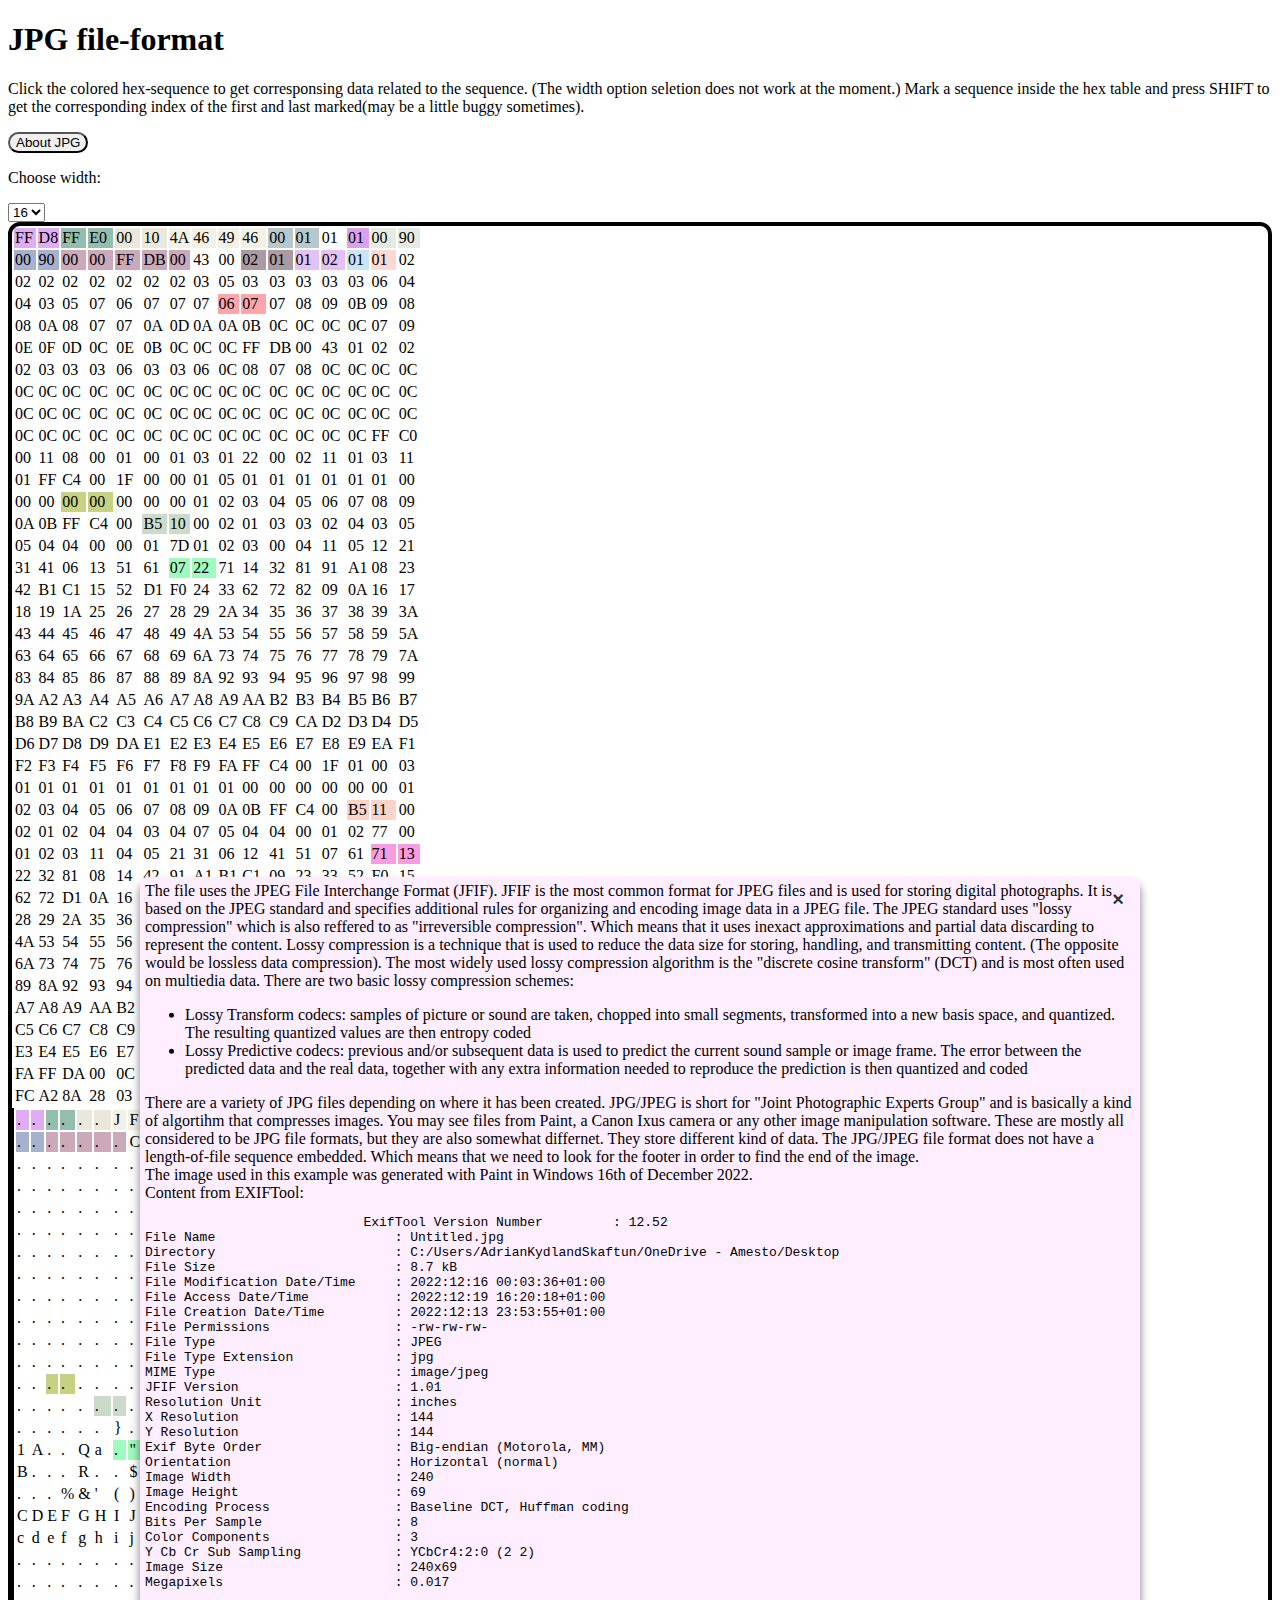
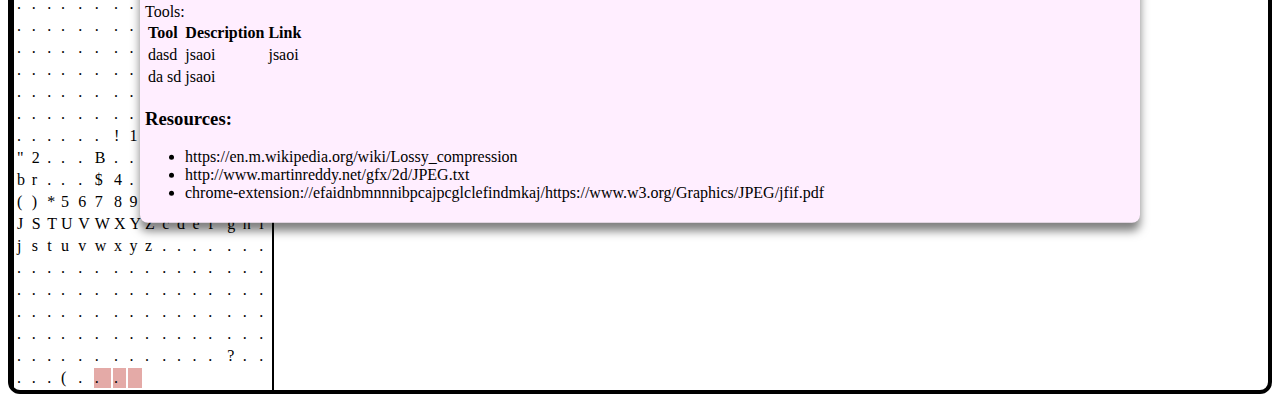
<file: minijpg.html>
<!DOCTYPE html>
<html>
    <head>
        <title>JPG File Analysis</title>
        <link
            href="https://cdn.jsdelivr.net/npm/bootstrap@5.2.3/dist/css/bootstrap.min.css"
            rel="stylesheet"
            integrity="sha384-rbsA2VBKQhggwzxH7pPCaAqO46MgnOM80zW1RWuH61DGLwZJEdK2Kadq2F9CUG65"
            crossorigin="anonymous">
        <link rel="stylesheet" type="text/css" href="stylesheet.css">

        <!-- JavaScript Bundle with Popper -->

        <script src="javascript.js"></script>
        <script
            src="https://cdn.jsdelivr.net/npm/bootstrap@5.2.3/dist/js/bootstrap.bundle.min.js"
            integrity="sha384-kenU1KFdBIe4zVF0s0G1M5b4hcpxyD9F7jL+jjXkk+Q2h455rYXK/7HAuoJl+0I4"
            crossorigin="anonymous"></script>

    </head>
    <body>
        <div class="container-xxl text-center" id="container-full">
            <div class="col">
                <div class="text-center">
                    <h1>JPG file-format</h1>
                    <p>Click the colored hex-sequence to get corresponsing data
                        related to the sequence. (The width option seletion does
                        not work at the moment.) Mark a sequence inside the hex
                        table and press SHIFT to get the corresponding index of
                        the first and last marked(may be a little buggy
                        sometimes). </p>
                </div>
                <div id="popup">
                    <div class="popup-inner">
                        <div class="popup-content">
                            The file uses the JPEG File Interchange Format
                            (JFIF). JFIF is the most common format for JPEG
                            files and is used for storing digital photographs.
                            It is based on the JPEG standard and specifies
                            additional rules for organizing and encoding image
                            data in a JPEG file. The JPEG standard uses "lossy
                            compression" which is also reffered to as
                            "irreversible compression". Which means that it uses
                            inexact approximations and partial data discarding
                            to represent the content. Lossy compression is a
                            technique that is used to reduce the data size for
                            storing, handling, and transmitting content. (The
                            opposite would be lossless data compression). The
                            most widely used lossy compression algorithm is the
                            "discrete cosine transform" (DCT) and is most often
                            used on multiedia data. There are two basic lossy
                            compression schemes:
                            <ul><li>Lossy Transform codecs: samples of picture
                                    or sound are taken, chopped into small
                                    segments, transformed into a new basis
                                    space, and quantized. The resulting
                                    quantized values are then entropy coded</li>
                                <li>Lossy Predictive codecs: previous and/or
                                    subsequent data is used to predict the
                                    current sound sample or image frame. The
                                    error between the predicted data and the
                                    real data, together with any extra
                                    information needed to reproduce the
                                    prediction is then quantized and coded</li></ul>
                            There are a variety of JPG files depending on where
                            it has been created. JPG/JPEG is short for "Joint
                            Photographic Experts Group" and is basically a kind
                            of algortihm that compresses images. You may see
                            files from Paint, a Canon Ixus camera or any other
                            image manipulation
                            software. These are mostly all considered to be JPG
                            file formats, but they are also somewhat differnet.
                            They store different kind of data.
                            The JPG/JPEG file format does not have a
                            length-of-file sequence embedded. Which means that
                            we need to look for the footer in order to find the
                            end of the image.
                            <br>
                            The image used in this example was generated with
                            Paint in Windows 16th of December 2022.

                            <br>
                            Content from EXIFTool:<pre>
                            ExifTool Version Number         : 12.52
File Name                       : Untitled.jpg
Directory                       : C:/Users/AdrianKydlandSkaftun/OneDrive - Amesto/Desktop
File Size                       : 8.7 kB
File Modification Date/Time     : 2022:12:16 00:03:36+01:00
File Access Date/Time           : 2022:12:19 16:20:18+01:00
File Creation Date/Time         : 2022:12:13 23:53:55+01:00
File Permissions                : -rw-rw-rw-
File Type                       : JPEG
File Type Extension             : jpg
MIME Type                       : image/jpeg
JFIF Version                    : 1.01
Resolution Unit                 : inches
X Resolution                    : 144
Y Resolution                    : 144
Exif Byte Order                 : Big-endian (Motorola, MM)
Orientation                     : Horizontal (normal)
Image Width                     : 240
Image Height                    : 69
Encoding Process                : Baseline DCT, Huffman coding
Bits Per Sample                 : 8
Color Components                : 3
Y Cb Cr Sub Sampling            : YCbCr4:2:0 (2 2)
Image Size                      : 240x69
Megapixels                      : 0.017</pre>
                            Tools:
                            <table>
                                <tr>
                                    <th>Tool</th>
                                    <th>Description</th>
                                    <th>Link</th>
                                </tr>
                                <tr>
                                    <td>dasd</td>
                                    <td>jsaoi</td>
                                    <td>jsaoi</td>

                                </tr>
                                <tr>
                                    <td>da sd</td>
                                    <td>jsaoi</td>
                                </tr>
                            </table>

                            <h3>Resources:</h3>
                            <ul>
                                <li>https://en.m.wikipedia.org/wiki/Lossy_compression</li>
                                <li>http://www.martinreddy.net/gfx/2d/JPEG.txt</li>
                                <li>chrome-extension://efaidnbmnnnibpcajpcglclefindmkaj/https://www.w3.org/Graphics/JPEG/jfif.pdf</li>
                            </ul>
                        </div>
                        <button class="popup-close-button"
                            onclick="document.getElementById('popup').style.display=
                            'none'">&times;</button>
                    </div>
                </div>
                <div>
                    <button class="popup-trigger"
                        onclick="document.getElementById('popup').style.display=
                        'block'">About JPG</button>
                </div>
                <div>
                    <p>Choose width:</p>
                </div>
                <div>
                    <form action="">
                        <select id="hexWidth"
                            onchange="hexGrid.updateLineshift(value)">
                            <option value="16">16</option>
                            <option value="8">8</option>
                            <option value="32">32</option>
                        </select>
                    </form>
                </div>
            </div>
        </div>
        <div class="container-xl">
            <div class="row" id="tableBoss">
                <script>
                    const hexNums = "FF D8 FF E0 00 10 4A 46 49 46 00 01 01 01 00 90 00 90 00 00 FF DB 00 43 00 02 01 01 02 01 01 02 02 02 02 02 02 02 02 03 05 03 03 03 03 03 06 04 04 03 05 07 06 07 07 07 06 07 07 08 09 0B 09 08 08 0A 08 07 07 0A 0D 0A 0A 0B 0C 0C 0C 0C 07 09 0E 0F 0D 0C 0E 0B 0C 0C 0C FF DB 00 43 01 02 02 02 03 03 03 06 03 03 06 0C 08 07 08 0C 0C 0C 0C 0C 0C 0C 0C 0C 0C 0C 0C 0C 0C 0C 0C 0C 0C 0C 0C 0C 0C 0C 0C 0C 0C 0C 0C 0C 0C 0C 0C 0C 0C 0C 0C 0C 0C 0C 0C 0C 0C 0C 0C 0C 0C 0C 0C 0C 0C FF C0 00 11 08 00 01 00 01 03 01 22 00 02 11 01 03 11 01 FF C4 00 1F 00 00 01 05 01 01 01 01 01 01 00 00 00 00 00 00 00 00 01 02 03 04 05 06 07 08 09 0A 0B FF C4 00 B5 10 00 02 01 03 03 02 04 03 05 05 04 04 00 00 01 7D 01 02 03 00 04 11 05 12 21 31 41 06 13 51 61 07 22 71 14 32 81 91 A1 08 23 42 B1 C1 15 52 D1 F0 24 33 62 72 82 09 0A 16 17 18 19 1A 25 26 27 28 29 2A 34 35 36 37 38 39 3A 43 44 45 46 47 48 49 4A 53 54 55 56 57 58 59 5A 63 64 65 66 67 68 69 6A 73 74 75 76 77 78 79 7A 83 84 85 86 87 88 89 8A 92 93 94 95 96 97 98 99 9A A2 A3 A4 A5 A6 A7 A8 A9 AA B2 B3 B4 B5 B6 B7 B8 B9 BA C2 C3 C4 C5 C6 C7 C8 C9 CA D2 D3 D4 D5 D6 D7 D8 D9 DA E1 E2 E3 E4 E5 E6 E7 E8 E9 EA F1 F2 F3 F4 F5 F6 F7 F8 F9 FA FF C4 00 1F 01 00 03 01 01 01 01 01 01 01 01 01 00 00 00 00 00 00 01 02 03 04 05 06 07 08 09 0A 0B FF C4 00 B5 11 00 02 01 02 04 04 03 04 07 05 04 04 00 01 02 77 00 01 02 03 11 04 05 21 31 06 12 41 51 07 61 71 13 22 32 81 08 14 42 91 A1 B1 C1 09 23 33 52 F0 15 62 72 D1 0A 16 24 34 E1 25 F1 17 18 19 1A 26 27 28 29 2A 35 36 37 38 39 3A 43 44 45 46 47 48 49 4A 53 54 55 56 57 58 59 5A 63 64 65 66 67 68 69 6A 73 74 75 76 77 78 79 7A 82 83 84 85 86 87 88 89 8A 92 93 94 95 96 97 98 99 9A A2 A3 A4 A5 A6 A7 A8 A9 AA B2 B3 B4 B5 B6 B7 B8 B9 BA C2 C3 C4 C5 C6 C7 C8 C9 CA D2 D3 D4 D5 D6 D7 D8 D9 DA E2 E3 E4 E5 E6 E7 E8 E9 EA F2 F3 F4 F5 F6 F7 F8 F9 FA FF DA 00 0C 03 01 00 02 11 03 11 00 3F 00 FD FC A2 8A 28 03 FF D9"

                    /** const varName = [startIndex, endIndex, "Information", "rgba() for specific value, nothing for default white or "random_rgba()" for random. **/
                    function random_rgba() {
            var o = Math.round, r = Math.random, s = 255;
            return 'rgba(' + o(r() * s) + ',' + o(r() * s) + ',' + o(r() * s) + ',' + (0.2 + (r() * 0.3)).toFixed(1) + ')';
          }
                    const indexInfo = [
                        [0, 1, "<ul><li>Length: 2 bytes</li></ul> <br>JPG images always start with the byte sequence 'FFD8' (in ASCII) it defines the start of image (SOI). <br> You can see that the first four bytes has the 0xFFD8FFE0 which basically is the APP0 marker. A APP1 marker would be 0xFFD8FFE1.", random_rgba()],
                        [2, 3, "<ul><li>Length: 2 bytes</li></ul> <br>Application Use Marker (APP0 Marker). This is the identifier. This zero terminated string (“JFIF”) uniquely identifies this APP0 marker.  This string shall have zero parity (bit 7=0).", random_rgba()],
                        [4, 5, "<ul><li>Length: 2 bytes</li></ul> <br>Length of APP0 Field", random_rgba()],
                        [6, 9, "<ul><li>Length: 5 bytes, but may vary</li></ul> <br>JFIF (zero terminated) Id string.", random_rgba()],
                        [10, 11, "<ul><li>Length: 2 bytes</li></ul> <br>'JFIF' Format Revision. In other words, this is the version. The major version equals the most significant byte and the minor version equals the least significant byte. Which means that 0x0001 is version number 1.00.", random_rgba()],
                        [13, 13, "<ul><li>Length: 1 bytes</li></ul> <br> Units for the X and Y densities. <br>units = 0: no units, X and Y specify the pixel aspect ratio <br>units = 1:  X and Y are dots per inch <br>units = 2:  X and Y are dots per cm", random_rgba()],
                        [14, 15, "<ul><li>Length: 2 bytes</li><li>\
                                0x0090 is 144 in decimal.</ul>\
                                This is the ", random_rgba()],
                        [16, 17, "<ul><li>Length: 2 bytes</li>\
                                <li>0x0090 is 144 in decimal.</ul>", random_rgba()],
                        [18, 22, "Units used for Resolution", random_rgba()],
                        [25, 26, "Horizontal Resolution", random_rgba()],
                        [27, 28, "Vertical Resolution", random_rgba()],
                        [29, 29, "Horizontal Pixel Count", random_rgba()],
                        [30, 30, "Vertical Pixel Count", random_rgba()],
                        [56, 57, "Quantization table?", random_rgba()],
                        [194, 195, "Start of Frame (SOF)???", random_rgba()],
                        [213, 214, "Placeholder, is this the Huffman table?", random_rgba()],
                        [246, 247, "Placeholder, is this the Huffman table?", random_rgba()],
                        [429, 430, "FFC4 tag (Huffman Table).", random_rgba()],

                        [462, 463, "FFC4 tag (Huffman Table).", random_rgba()],
                        [629, 631, "<h2>Footer</h2> <br> The footer is normally referred to as 'EndOfImage'. ", random_rgba()]
                        ];
                    
                    var lineshift = parseInt(document.getElementById("hexWidth").value);

                    const hexGrid = new HexGrid(hexNums, lineshift, indexInfo, hexNums);
                    hexGrid.render();

                    function showInfo(index) {
                        hexGrid.showInfo(index);
                        const lineshift = parseInt(document.getElementById("hexWidth").value);
                    }


</script>
            </div>
        </div>
    </body>
</html>
</file>
<file: stylesheet.css>
.popup {
  display: none;
  position: absolute;
  top: 0;
  left: 0;
  width: 100%;
  height: 100%;
  background-color: rgba(0, 0, 0, 0.5);
  z-index: 10;
  pointer-events: none;
}

.popup-inner {
  position: absolute;
  top: 150%;
  left: 50%;
  transform: translate(-50%, -50%);
  width: 90%;
  max-width: 1000px;
  background-color: #fef;
  border-radius: 8px;
  box-shadow: 0 8px 10px rgba(0, 0, 0, 0.5);
  overflow: hidden;
}

.popup-content {
  padding: 5px;
  text-align: left;
}

.popup-close-button {
  position: absolute;
  top: 10px;
  right: 10px;
  color: #333;
  font-size: 20px;
  font-weight: bold;
  cursor: pointer;
  background-color: transparent;
  border: 0;
  outline: 0;
}

table.col-1 {
  border-right: 2px solid black;
  border-left: 2px solid black;

}

#tableBoss{
  border: 4px solid black;
  border-radius: 12px;
}

button.popup-trigger{
  border-radius: 12px;
}

div.info-frame {
  position: -webkit-sticky;
  position: sticky;
  top: 0;
  white-space: pre-wrap;
  white-space: -moz-pre-wrap;
  white-space: -pre-wrap;
  white-space: -o-pre-wrap;
  word-wrap: break-word;
  display: flex;
  justify-content: space-around;
  bottom: 1rem;
  align-self: flex-end;
}
</file>
